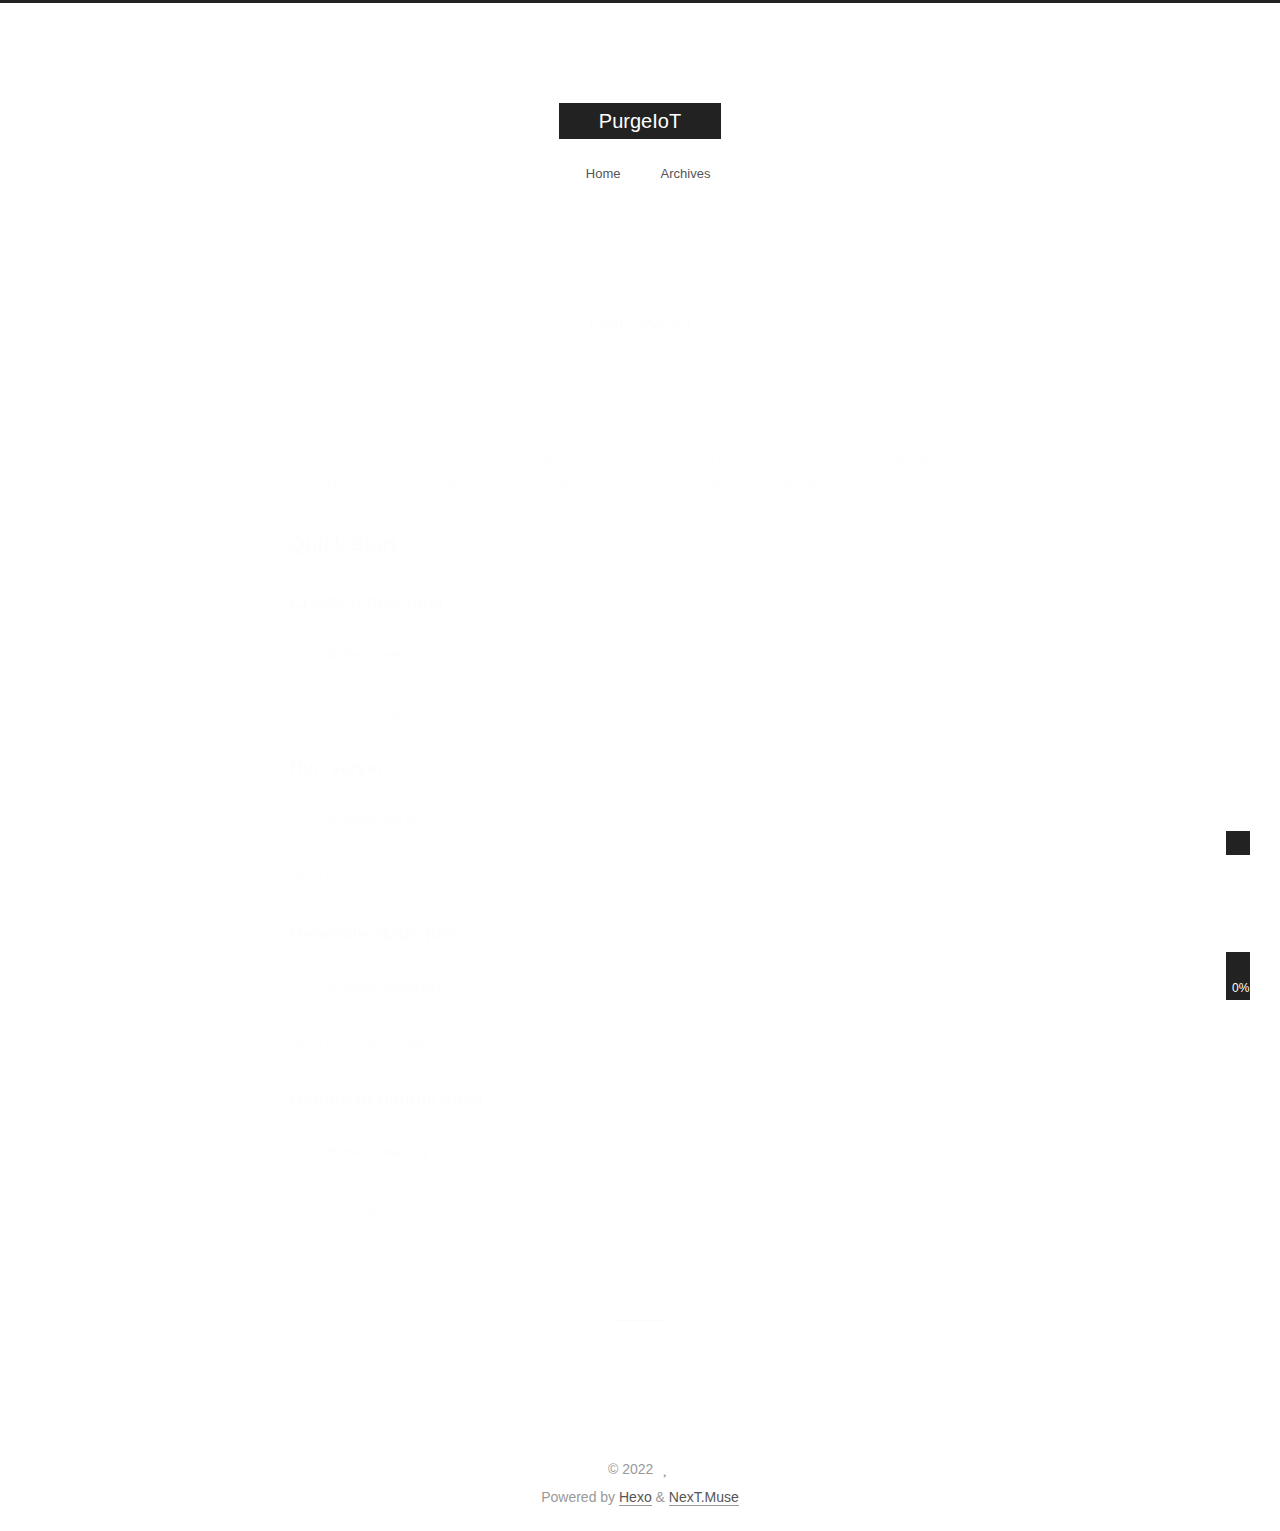
<file: index.html>
<!DOCTYPE html>
<html lang="cn">
<head>
  <meta charset="UTF-8">
<meta name="viewport" content="width=device-width, initial-scale=1, maximum-scale=2">
<meta name="theme-color" content="#222">
<meta name="generator" content="Hexo 5.4.2">
  <link rel="apple-touch-icon" sizes="180x180" href="/images/apple-touch-icon-next.png">
  <link rel="icon" type="image/png" sizes="32x32" href="/images/favicon-32x32-next.png">
  <link rel="icon" type="image/png" sizes="16x16" href="/images/favicon-16x16-next.png">
  <link rel="mask-icon" href="/images/logo.svg" color="#222">

<link rel="stylesheet" href="/css/main.css">


<link rel="stylesheet" href="/lib/font-awesome/css/all.min.css">

<script id="hexo-configurations">
    var NexT = window.NexT || {};
    var CONFIG = {"hostname":"example.com","root":"/","scheme":"Muse","version":"7.8.0","exturl":false,"sidebar":{"position":"left","display":"post","padding":18,"offset":12,"onmobile":false},"copycode":{"enable":false,"show_result":false,"style":null},"back2top":{"enable":true,"sidebar":false,"scrollpercent":false},"bookmark":{"enable":false,"color":"#222","save":"auto"},"fancybox":false,"mediumzoom":false,"lazyload":false,"pangu":false,"comments":{"style":"tabs","active":null,"storage":true,"lazyload":false,"nav":null},"algolia":{"hits":{"per_page":10},"labels":{"input_placeholder":"Search for Posts","hits_empty":"We didn't find any results for the search: ${query}","hits_stats":"${hits} results found in ${time} ms"}},"localsearch":{"enable":false,"trigger":"auto","top_n_per_article":1,"unescape":false,"preload":false},"motion":{"enable":true,"async":false,"transition":{"post_block":"fadeIn","post_header":"slideDownIn","post_body":"slideDownIn","coll_header":"slideLeftIn","sidebar":"slideUpIn"}}};
  </script>

  <meta property="og:type" content="website">
<meta property="og:title" content="PurgeIoT">
<meta property="og:url" content="http://example.com/index.html">
<meta property="og:site_name" content="PurgeIoT">
<meta property="og:locale">
<meta name="twitter:card" content="summary">

<link rel="canonical" href="http://example.com/">


<script id="page-configurations">
  // https://hexo.io/docs/variables.html
  CONFIG.page = {
    sidebar: "",
    isHome : true,
    isPost : false,
    lang   : 'cn'
  };
</script>

  <title>PurgeIoT</title>
  






  <noscript>
  <style>
  .use-motion .brand,
  .use-motion .menu-item,
  .sidebar-inner,
  .use-motion .post-block,
  .use-motion .pagination,
  .use-motion .comments,
  .use-motion .post-header,
  .use-motion .post-body,
  .use-motion .collection-header { opacity: initial; }

  .use-motion .site-title,
  .use-motion .site-subtitle {
    opacity: initial;
    top: initial;
  }

  .use-motion .logo-line-before i { left: initial; }
  .use-motion .logo-line-after i { right: initial; }
  </style>
</noscript>

</head>

<body itemscope itemtype="http://schema.org/WebPage">
  <div class="container use-motion">
    <div class="headband"></div>

    <header class="header" itemscope itemtype="http://schema.org/WPHeader">
      <div class="header-inner"><div class="site-brand-container">
  <div class="site-nav-toggle">
    <div class="toggle" aria-label="Toggle navigation bar">
      <span class="toggle-line toggle-line-first"></span>
      <span class="toggle-line toggle-line-middle"></span>
      <span class="toggle-line toggle-line-last"></span>
    </div>
  </div>

  <div class="site-meta">

    <a href="/" class="brand" rel="start">
      <span class="logo-line-before"><i></i></span>
      <h1 class="site-title">PurgeIoT</h1>
      <span class="logo-line-after"><i></i></span>
    </a>
  </div>

  <div class="site-nav-right">
    <div class="toggle popup-trigger">
    </div>
  </div>
</div>




<nav class="site-nav">
  <ul id="menu" class="main-menu menu">
        <li class="menu-item menu-item-home">

    <a href="/" rel="section"><i class="fa fa-home fa-fw"></i>Home</a>

  </li>
        <li class="menu-item menu-item-archives">

    <a href="/archives/" rel="section"><i class="fa fa-archive fa-fw"></i>Archives</a>

  </li>
  </ul>
</nav>




</div>
    </header>

    
  <div class="back-to-top">
    <i class="fa fa-arrow-up"></i>
    <span>0%</span>
  </div>


    <main class="main">
      <div class="main-inner">
        <div class="content-wrap">
          

          <div class="content index posts-expand">
            
      
  
  
  <article itemscope itemtype="http://schema.org/Article" class="post-block" lang="cn">
    <link itemprop="mainEntityOfPage" href="http://example.com/2022/09/20/hello-world/">

    <span hidden itemprop="author" itemscope itemtype="http://schema.org/Person">
      <meta itemprop="image" content="/images/avatar.gif">
      <meta itemprop="name" content="">
      <meta itemprop="description" content="">
    </span>

    <span hidden itemprop="publisher" itemscope itemtype="http://schema.org/Organization">
      <meta itemprop="name" content="PurgeIoT">
    </span>
      <header class="post-header">
        <h2 class="post-title" itemprop="name headline">
          
            <a href="/2022/09/20/hello-world/" class="post-title-link" itemprop="url">Hello World</a>
        </h2>

        <div class="post-meta">
            <span class="post-meta-item">
              <span class="post-meta-item-icon">
                <i class="far fa-calendar"></i>
              </span>
              <span class="post-meta-item-text">Posted on</span>

              <time title="Created: 2022-09-20 15:57:24" itemprop="dateCreated datePublished" datetime="2022-09-20T15:57:24+08:00">2022-09-20</time>
            </span>

          

        </div>
      </header>

    
    
    
    <div class="post-body" itemprop="articleBody">

      
          <p>Welcome to <a target="_blank" rel="noopener" href="https://hexo.io/">Hexo</a>! This is your very first post. Check <a target="_blank" rel="noopener" href="https://hexo.io/docs/">documentation</a> for more info. If you get any problems when using Hexo, you can find the answer in <a target="_blank" rel="noopener" href="https://hexo.io/docs/troubleshooting.html">troubleshooting</a> or you can ask me on <a target="_blank" rel="noopener" href="https://github.com/hexojs/hexo/issues">GitHub</a>.</p>
<h2 id="Quick-Start"><a href="#Quick-Start" class="headerlink" title="Quick Start"></a>Quick Start</h2><h3 id="Create-a-new-post"><a href="#Create-a-new-post" class="headerlink" title="Create a new post"></a>Create a new post</h3><figure class="highlight bash"><table><tr><td class="gutter"><pre><span class="line">1</span><br></pre></td><td class="code"><pre><span class="line">$ hexo new <span class="string">&quot;My New Post&quot;</span></span><br></pre></td></tr></table></figure>

<p>More info: <a target="_blank" rel="noopener" href="https://hexo.io/docs/writing.html">Writing</a></p>
<h3 id="Run-server"><a href="#Run-server" class="headerlink" title="Run server"></a>Run server</h3><figure class="highlight bash"><table><tr><td class="gutter"><pre><span class="line">1</span><br></pre></td><td class="code"><pre><span class="line">$ hexo server</span><br></pre></td></tr></table></figure>

<p>More info: <a target="_blank" rel="noopener" href="https://hexo.io/docs/server.html">Server</a></p>
<h3 id="Generate-static-files"><a href="#Generate-static-files" class="headerlink" title="Generate static files"></a>Generate static files</h3><figure class="highlight bash"><table><tr><td class="gutter"><pre><span class="line">1</span><br></pre></td><td class="code"><pre><span class="line">$ hexo generate</span><br></pre></td></tr></table></figure>

<p>More info: <a target="_blank" rel="noopener" href="https://hexo.io/docs/generating.html">Generating</a></p>
<h3 id="Deploy-to-remote-sites"><a href="#Deploy-to-remote-sites" class="headerlink" title="Deploy to remote sites"></a>Deploy to remote sites</h3><figure class="highlight bash"><table><tr><td class="gutter"><pre><span class="line">1</span><br></pre></td><td class="code"><pre><span class="line">$ hexo deploy</span><br></pre></td></tr></table></figure>

<p>More info: <a target="_blank" rel="noopener" href="https://hexo.io/docs/one-command-deployment.html">Deployment</a></p>

      
    </div>

    
    
    
      <footer class="post-footer">
        <div class="post-eof"></div>
      </footer>
  </article>
  
  
  


  



          </div>
          

<script>
  window.addEventListener('tabs:register', () => {
    let { activeClass } = CONFIG.comments;
    if (CONFIG.comments.storage) {
      activeClass = localStorage.getItem('comments_active') || activeClass;
    }
    if (activeClass) {
      let activeTab = document.querySelector(`a[href="#comment-${activeClass}"]`);
      if (activeTab) {
        activeTab.click();
      }
    }
  });
  if (CONFIG.comments.storage) {
    window.addEventListener('tabs:click', event => {
      if (!event.target.matches('.tabs-comment .tab-content .tab-pane')) return;
      let commentClass = event.target.classList[1];
      localStorage.setItem('comments_active', commentClass);
    });
  }
</script>

        </div>
          
  
  <div class="toggle sidebar-toggle">
    <span class="toggle-line toggle-line-first"></span>
    <span class="toggle-line toggle-line-middle"></span>
    <span class="toggle-line toggle-line-last"></span>
  </div>

  <aside class="sidebar">
    <div class="sidebar-inner">

      <ul class="sidebar-nav motion-element">
        <li class="sidebar-nav-toc">
          Table of Contents
        </li>
        <li class="sidebar-nav-overview">
          Overview
        </li>
      </ul>

      <!--noindex-->
      <div class="post-toc-wrap sidebar-panel">
      </div>
      <!--/noindex-->

      <div class="site-overview-wrap sidebar-panel">
        <div class="site-author motion-element" itemprop="author" itemscope itemtype="http://schema.org/Person">
  <p class="site-author-name" itemprop="name"></p>
  <div class="site-description" itemprop="description"></div>
</div>
<div class="site-state-wrap motion-element">
  <nav class="site-state">
      <div class="site-state-item site-state-posts">
          <a href="/archives/">
        
          <span class="site-state-item-count">1</span>
          <span class="site-state-item-name">posts</span>
        </a>
      </div>
  </nav>
</div>



      </div>

    </div>
  </aside>
  <div id="sidebar-dimmer"></div>


      </div>
    </main>

    <footer class="footer">
      <div class="footer-inner">
        

        

<div class="copyright">
  
  &copy; 
  <span itemprop="copyrightYear">2022</span>
  <span class="with-love">
    <i class="fa fa-heart"></i>
  </span>
  <span class="author" itemprop="copyrightHolder"></span>
</div>
  <div class="powered-by">Powered by <a href="https://hexo.io/" class="theme-link" rel="noopener" target="_blank">Hexo</a> & <a href="https://muse.theme-next.org/" class="theme-link" rel="noopener" target="_blank">NexT.Muse</a>
  </div>

        








      </div>
    </footer>
  </div>

  
  <script src="/lib/anime.min.js"></script>
  <script src="/lib/velocity/velocity.min.js"></script>
  <script src="/lib/velocity/velocity.ui.min.js"></script>

<script src="/js/utils.js"></script>

<script src="/js/motion.js"></script>


<script src="/js/schemes/muse.js"></script>


<script src="/js/next-boot.js"></script>




  















  

  

</body>
</html>
</file>
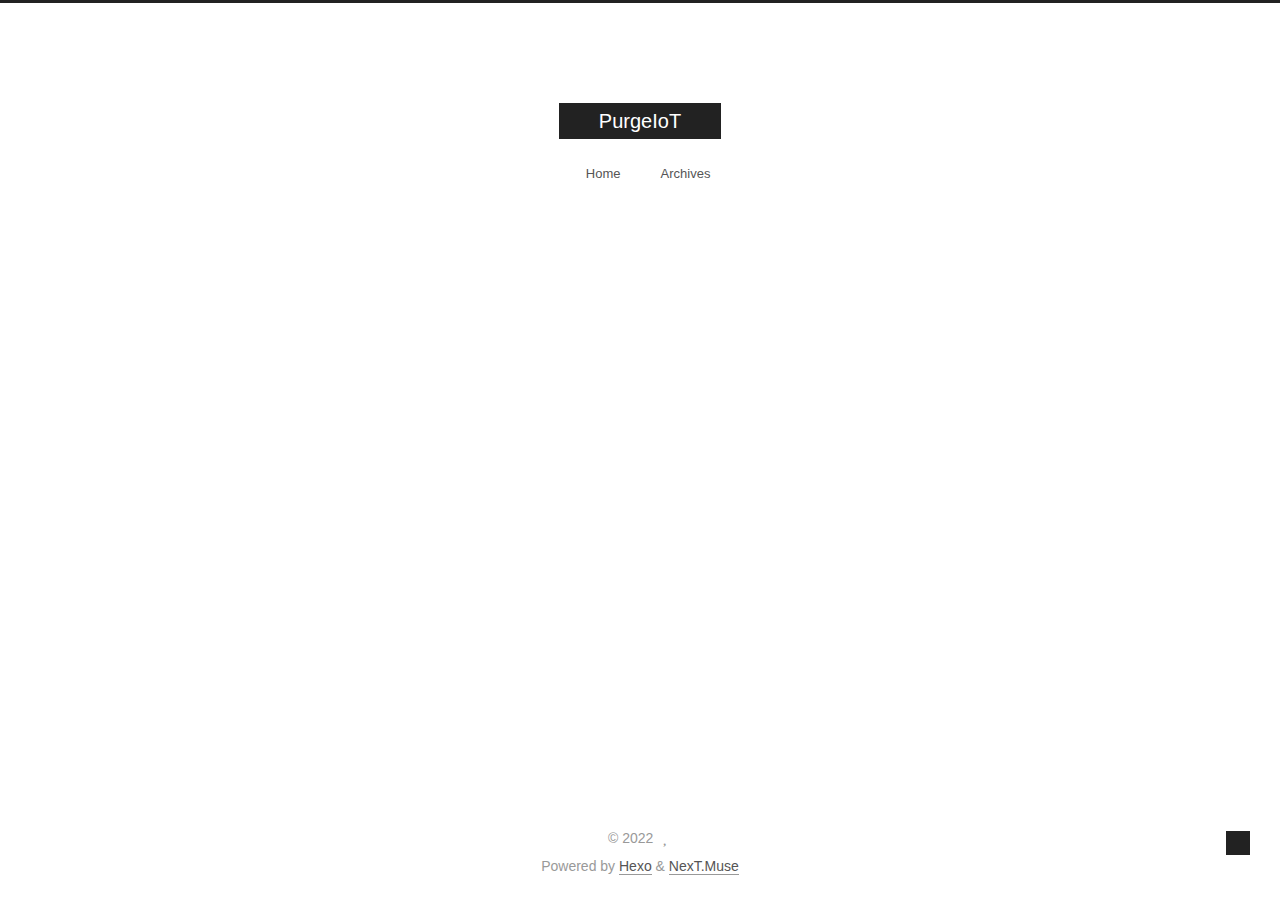
<file: archives/index.html>
<!DOCTYPE html>
<html lang="cn">
<head>
  <meta charset="UTF-8">
<meta name="viewport" content="width=device-width, initial-scale=1, maximum-scale=2">
<meta name="theme-color" content="#222">
<meta name="generator" content="Hexo 5.4.2">
  <link rel="apple-touch-icon" sizes="180x180" href="/images/apple-touch-icon-next.png">
  <link rel="icon" type="image/png" sizes="32x32" href="/images/favicon-32x32-next.png">
  <link rel="icon" type="image/png" sizes="16x16" href="/images/favicon-16x16-next.png">
  <link rel="mask-icon" href="/images/logo.svg" color="#222">

<link rel="stylesheet" href="/css/main.css">


<link rel="stylesheet" href="/lib/font-awesome/css/all.min.css">

<script id="hexo-configurations">
    var NexT = window.NexT || {};
    var CONFIG = {"hostname":"example.com","root":"/","scheme":"Muse","version":"7.8.0","exturl":false,"sidebar":{"position":"left","display":"post","padding":18,"offset":12,"onmobile":false},"copycode":{"enable":false,"show_result":false,"style":null},"back2top":{"enable":true,"sidebar":false,"scrollpercent":false},"bookmark":{"enable":false,"color":"#222","save":"auto"},"fancybox":false,"mediumzoom":false,"lazyload":false,"pangu":false,"comments":{"style":"tabs","active":null,"storage":true,"lazyload":false,"nav":null},"algolia":{"hits":{"per_page":10},"labels":{"input_placeholder":"Search for Posts","hits_empty":"We didn't find any results for the search: ${query}","hits_stats":"${hits} results found in ${time} ms"}},"localsearch":{"enable":false,"trigger":"auto","top_n_per_article":1,"unescape":false,"preload":false},"motion":{"enable":true,"async":false,"transition":{"post_block":"fadeIn","post_header":"slideDownIn","post_body":"slideDownIn","coll_header":"slideLeftIn","sidebar":"slideUpIn"}}};
  </script>

  <meta property="og:type" content="website">
<meta property="og:title" content="PurgeIoT">
<meta property="og:url" content="http://example.com/archives/index.html">
<meta property="og:site_name" content="PurgeIoT">
<meta property="og:locale">
<meta name="twitter:card" content="summary">

<link rel="canonical" href="http://example.com/archives/">


<script id="page-configurations">
  // https://hexo.io/docs/variables.html
  CONFIG.page = {
    sidebar: "",
    isHome : false,
    isPost : false,
    lang   : 'cn'
  };
</script>

  <title>Archive | PurgeIoT</title>
  






  <noscript>
  <style>
  .use-motion .brand,
  .use-motion .menu-item,
  .sidebar-inner,
  .use-motion .post-block,
  .use-motion .pagination,
  .use-motion .comments,
  .use-motion .post-header,
  .use-motion .post-body,
  .use-motion .collection-header { opacity: initial; }

  .use-motion .site-title,
  .use-motion .site-subtitle {
    opacity: initial;
    top: initial;
  }

  .use-motion .logo-line-before i { left: initial; }
  .use-motion .logo-line-after i { right: initial; }
  </style>
</noscript>

</head>

<body itemscope itemtype="http://schema.org/WebPage">
  <div class="container use-motion">
    <div class="headband"></div>

    <header class="header" itemscope itemtype="http://schema.org/WPHeader">
      <div class="header-inner"><div class="site-brand-container">
  <div class="site-nav-toggle">
    <div class="toggle" aria-label="Toggle navigation bar">
      <span class="toggle-line toggle-line-first"></span>
      <span class="toggle-line toggle-line-middle"></span>
      <span class="toggle-line toggle-line-last"></span>
    </div>
  </div>

  <div class="site-meta">

    <a href="/" class="brand" rel="start">
      <span class="logo-line-before"><i></i></span>
      <h1 class="site-title">PurgeIoT</h1>
      <span class="logo-line-after"><i></i></span>
    </a>
  </div>

  <div class="site-nav-right">
    <div class="toggle popup-trigger">
    </div>
  </div>
</div>




<nav class="site-nav">
  <ul id="menu" class="main-menu menu">
        <li class="menu-item menu-item-home">

    <a href="/" rel="section"><i class="fa fa-home fa-fw"></i>Home</a>

  </li>
        <li class="menu-item menu-item-archives">

    <a href="/archives/" rel="section"><i class="fa fa-archive fa-fw"></i>Archives</a>

  </li>
  </ul>
</nav>




</div>
    </header>

    
  <div class="back-to-top">
    <i class="fa fa-arrow-up"></i>
    <span>0%</span>
  </div>


    <main class="main">
      <div class="main-inner">
        <div class="content-wrap">
          

          <div class="content archive">
            

  
  
  
  <div class="post-block">
    <div class="posts-collapse">
      <div class="collection-title">
        <span class="collection-header">Um..! 1 post. Keep on posting.</span>
      </div>

      
    <div class="collection-year">
      <span class="collection-header">2022</span>
    </div>

  <article itemscope itemtype="http://schema.org/Article">
    <header class="post-header">

      <div class="post-meta">
        <time itemprop="dateCreated"
              datetime="2022-09-20T15:57:24+08:00"
              content="2022-09-20">
          09-20
        </time>
      </div>

      <div class="post-title">
          <a class="post-title-link" href="/2022/09/20/hello-world/" itemprop="url">
            <span itemprop="name">Hello World</span>
          </a>
      </div>

    </header>
  </article>


    </div>
  </div>
  
  
  

  



          </div>
          

<script>
  window.addEventListener('tabs:register', () => {
    let { activeClass } = CONFIG.comments;
    if (CONFIG.comments.storage) {
      activeClass = localStorage.getItem('comments_active') || activeClass;
    }
    if (activeClass) {
      let activeTab = document.querySelector(`a[href="#comment-${activeClass}"]`);
      if (activeTab) {
        activeTab.click();
      }
    }
  });
  if (CONFIG.comments.storage) {
    window.addEventListener('tabs:click', event => {
      if (!event.target.matches('.tabs-comment .tab-content .tab-pane')) return;
      let commentClass = event.target.classList[1];
      localStorage.setItem('comments_active', commentClass);
    });
  }
</script>

        </div>
          
  
  <div class="toggle sidebar-toggle">
    <span class="toggle-line toggle-line-first"></span>
    <span class="toggle-line toggle-line-middle"></span>
    <span class="toggle-line toggle-line-last"></span>
  </div>

  <aside class="sidebar">
    <div class="sidebar-inner">

      <ul class="sidebar-nav motion-element">
        <li class="sidebar-nav-toc">
          Table of Contents
        </li>
        <li class="sidebar-nav-overview">
          Overview
        </li>
      </ul>

      <!--noindex-->
      <div class="post-toc-wrap sidebar-panel">
      </div>
      <!--/noindex-->

      <div class="site-overview-wrap sidebar-panel">
        <div class="site-author motion-element" itemprop="author" itemscope itemtype="http://schema.org/Person">
  <p class="site-author-name" itemprop="name"></p>
  <div class="site-description" itemprop="description"></div>
</div>
<div class="site-state-wrap motion-element">
  <nav class="site-state">
      <div class="site-state-item site-state-posts">
          <a href="/archives/">
        
          <span class="site-state-item-count">1</span>
          <span class="site-state-item-name">posts</span>
        </a>
      </div>
  </nav>
</div>



      </div>

    </div>
  </aside>
  <div id="sidebar-dimmer"></div>


      </div>
    </main>

    <footer class="footer">
      <div class="footer-inner">
        

        

<div class="copyright">
  
  &copy; 
  <span itemprop="copyrightYear">2022</span>
  <span class="with-love">
    <i class="fa fa-heart"></i>
  </span>
  <span class="author" itemprop="copyrightHolder"></span>
</div>
  <div class="powered-by">Powered by <a href="https://hexo.io/" class="theme-link" rel="noopener" target="_blank">Hexo</a> & <a href="https://muse.theme-next.org/" class="theme-link" rel="noopener" target="_blank">NexT.Muse</a>
  </div>

        








      </div>
    </footer>
  </div>

  
  <script src="/lib/anime.min.js"></script>
  <script src="/lib/velocity/velocity.min.js"></script>
  <script src="/lib/velocity/velocity.ui.min.js"></script>

<script src="/js/utils.js"></script>

<script src="/js/motion.js"></script>


<script src="/js/schemes/muse.js"></script>


<script src="/js/next-boot.js"></script>




  















  

  

</body>
</html>
</file>
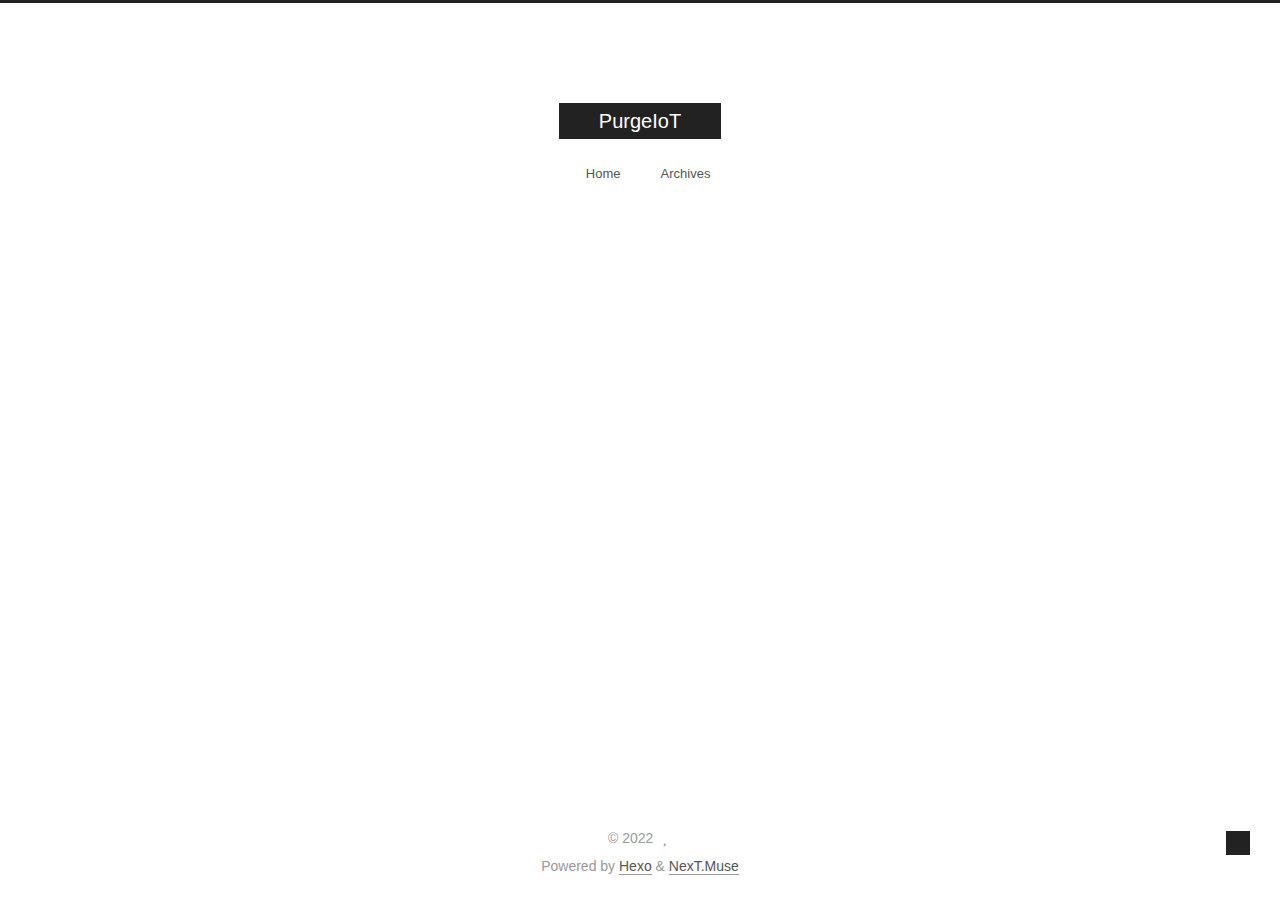
<file: archives/2022/index.html>
<!DOCTYPE html>
<html lang="cn">
<head>
  <meta charset="UTF-8">
<meta name="viewport" content="width=device-width, initial-scale=1, maximum-scale=2">
<meta name="theme-color" content="#222">
<meta name="generator" content="Hexo 5.4.2">
  <link rel="apple-touch-icon" sizes="180x180" href="/images/apple-touch-icon-next.png">
  <link rel="icon" type="image/png" sizes="32x32" href="/images/favicon-32x32-next.png">
  <link rel="icon" type="image/png" sizes="16x16" href="/images/favicon-16x16-next.png">
  <link rel="mask-icon" href="/images/logo.svg" color="#222">

<link rel="stylesheet" href="/css/main.css">


<link rel="stylesheet" href="/lib/font-awesome/css/all.min.css">

<script id="hexo-configurations">
    var NexT = window.NexT || {};
    var CONFIG = {"hostname":"example.com","root":"/","scheme":"Muse","version":"7.8.0","exturl":false,"sidebar":{"position":"left","display":"post","padding":18,"offset":12,"onmobile":false},"copycode":{"enable":false,"show_result":false,"style":null},"back2top":{"enable":true,"sidebar":false,"scrollpercent":false},"bookmark":{"enable":false,"color":"#222","save":"auto"},"fancybox":false,"mediumzoom":false,"lazyload":false,"pangu":false,"comments":{"style":"tabs","active":null,"storage":true,"lazyload":false,"nav":null},"algolia":{"hits":{"per_page":10},"labels":{"input_placeholder":"Search for Posts","hits_empty":"We didn't find any results for the search: ${query}","hits_stats":"${hits} results found in ${time} ms"}},"localsearch":{"enable":false,"trigger":"auto","top_n_per_article":1,"unescape":false,"preload":false},"motion":{"enable":true,"async":false,"transition":{"post_block":"fadeIn","post_header":"slideDownIn","post_body":"slideDownIn","coll_header":"slideLeftIn","sidebar":"slideUpIn"}}};
  </script>

  <meta property="og:type" content="website">
<meta property="og:title" content="PurgeIoT">
<meta property="og:url" content="http://example.com/archives/2022/index.html">
<meta property="og:site_name" content="PurgeIoT">
<meta property="og:locale">
<meta name="twitter:card" content="summary">

<link rel="canonical" href="http://example.com/archives/2022/">


<script id="page-configurations">
  // https://hexo.io/docs/variables.html
  CONFIG.page = {
    sidebar: "",
    isHome : false,
    isPost : false,
    lang   : 'cn'
  };
</script>

  <title>Archive | PurgeIoT</title>
  






  <noscript>
  <style>
  .use-motion .brand,
  .use-motion .menu-item,
  .sidebar-inner,
  .use-motion .post-block,
  .use-motion .pagination,
  .use-motion .comments,
  .use-motion .post-header,
  .use-motion .post-body,
  .use-motion .collection-header { opacity: initial; }

  .use-motion .site-title,
  .use-motion .site-subtitle {
    opacity: initial;
    top: initial;
  }

  .use-motion .logo-line-before i { left: initial; }
  .use-motion .logo-line-after i { right: initial; }
  </style>
</noscript>

</head>

<body itemscope itemtype="http://schema.org/WebPage">
  <div class="container use-motion">
    <div class="headband"></div>

    <header class="header" itemscope itemtype="http://schema.org/WPHeader">
      <div class="header-inner"><div class="site-brand-container">
  <div class="site-nav-toggle">
    <div class="toggle" aria-label="Toggle navigation bar">
      <span class="toggle-line toggle-line-first"></span>
      <span class="toggle-line toggle-line-middle"></span>
      <span class="toggle-line toggle-line-last"></span>
    </div>
  </div>

  <div class="site-meta">

    <a href="/" class="brand" rel="start">
      <span class="logo-line-before"><i></i></span>
      <h1 class="site-title">PurgeIoT</h1>
      <span class="logo-line-after"><i></i></span>
    </a>
  </div>

  <div class="site-nav-right">
    <div class="toggle popup-trigger">
    </div>
  </div>
</div>




<nav class="site-nav">
  <ul id="menu" class="main-menu menu">
        <li class="menu-item menu-item-home">

    <a href="/" rel="section"><i class="fa fa-home fa-fw"></i>Home</a>

  </li>
        <li class="menu-item menu-item-archives">

    <a href="/archives/" rel="section"><i class="fa fa-archive fa-fw"></i>Archives</a>

  </li>
  </ul>
</nav>




</div>
    </header>

    
  <div class="back-to-top">
    <i class="fa fa-arrow-up"></i>
    <span>0%</span>
  </div>


    <main class="main">
      <div class="main-inner">
        <div class="content-wrap">
          

          <div class="content archive">
            

  
  
  
  <div class="post-block">
    <div class="posts-collapse">
      <div class="collection-title">
        <span class="collection-header">Um..! 1 post. Keep on posting.</span>
      </div>

      
    <div class="collection-year">
      <span class="collection-header">2022</span>
    </div>

  <article itemscope itemtype="http://schema.org/Article">
    <header class="post-header">

      <div class="post-meta">
        <time itemprop="dateCreated"
              datetime="2022-09-20T15:57:24+08:00"
              content="2022-09-20">
          09-20
        </time>
      </div>

      <div class="post-title">
          <a class="post-title-link" href="/2022/09/20/hello-world/" itemprop="url">
            <span itemprop="name">Hello World</span>
          </a>
      </div>

    </header>
  </article>


    </div>
  </div>
  
  
  

  



          </div>
          

<script>
  window.addEventListener('tabs:register', () => {
    let { activeClass } = CONFIG.comments;
    if (CONFIG.comments.storage) {
      activeClass = localStorage.getItem('comments_active') || activeClass;
    }
    if (activeClass) {
      let activeTab = document.querySelector(`a[href="#comment-${activeClass}"]`);
      if (activeTab) {
        activeTab.click();
      }
    }
  });
  if (CONFIG.comments.storage) {
    window.addEventListener('tabs:click', event => {
      if (!event.target.matches('.tabs-comment .tab-content .tab-pane')) return;
      let commentClass = event.target.classList[1];
      localStorage.setItem('comments_active', commentClass);
    });
  }
</script>

        </div>
          
  
  <div class="toggle sidebar-toggle">
    <span class="toggle-line toggle-line-first"></span>
    <span class="toggle-line toggle-line-middle"></span>
    <span class="toggle-line toggle-line-last"></span>
  </div>

  <aside class="sidebar">
    <div class="sidebar-inner">

      <ul class="sidebar-nav motion-element">
        <li class="sidebar-nav-toc">
          Table of Contents
        </li>
        <li class="sidebar-nav-overview">
          Overview
        </li>
      </ul>

      <!--noindex-->
      <div class="post-toc-wrap sidebar-panel">
      </div>
      <!--/noindex-->

      <div class="site-overview-wrap sidebar-panel">
        <div class="site-author motion-element" itemprop="author" itemscope itemtype="http://schema.org/Person">
  <p class="site-author-name" itemprop="name"></p>
  <div class="site-description" itemprop="description"></div>
</div>
<div class="site-state-wrap motion-element">
  <nav class="site-state">
      <div class="site-state-item site-state-posts">
          <a href="/archives/">
        
          <span class="site-state-item-count">1</span>
          <span class="site-state-item-name">posts</span>
        </a>
      </div>
  </nav>
</div>



      </div>

    </div>
  </aside>
  <div id="sidebar-dimmer"></div>


      </div>
    </main>

    <footer class="footer">
      <div class="footer-inner">
        

        

<div class="copyright">
  
  &copy; 
  <span itemprop="copyrightYear">2022</span>
  <span class="with-love">
    <i class="fa fa-heart"></i>
  </span>
  <span class="author" itemprop="copyrightHolder"></span>
</div>
  <div class="powered-by">Powered by <a href="https://hexo.io/" class="theme-link" rel="noopener" target="_blank">Hexo</a> & <a href="https://muse.theme-next.org/" class="theme-link" rel="noopener" target="_blank">NexT.Muse</a>
  </div>

        








      </div>
    </footer>
  </div>

  
  <script src="/lib/anime.min.js"></script>
  <script src="/lib/velocity/velocity.min.js"></script>
  <script src="/lib/velocity/velocity.ui.min.js"></script>

<script src="/js/utils.js"></script>

<script src="/js/motion.js"></script>


<script src="/js/schemes/muse.js"></script>


<script src="/js/next-boot.js"></script>




  















  

  

</body>
</html>
</file>
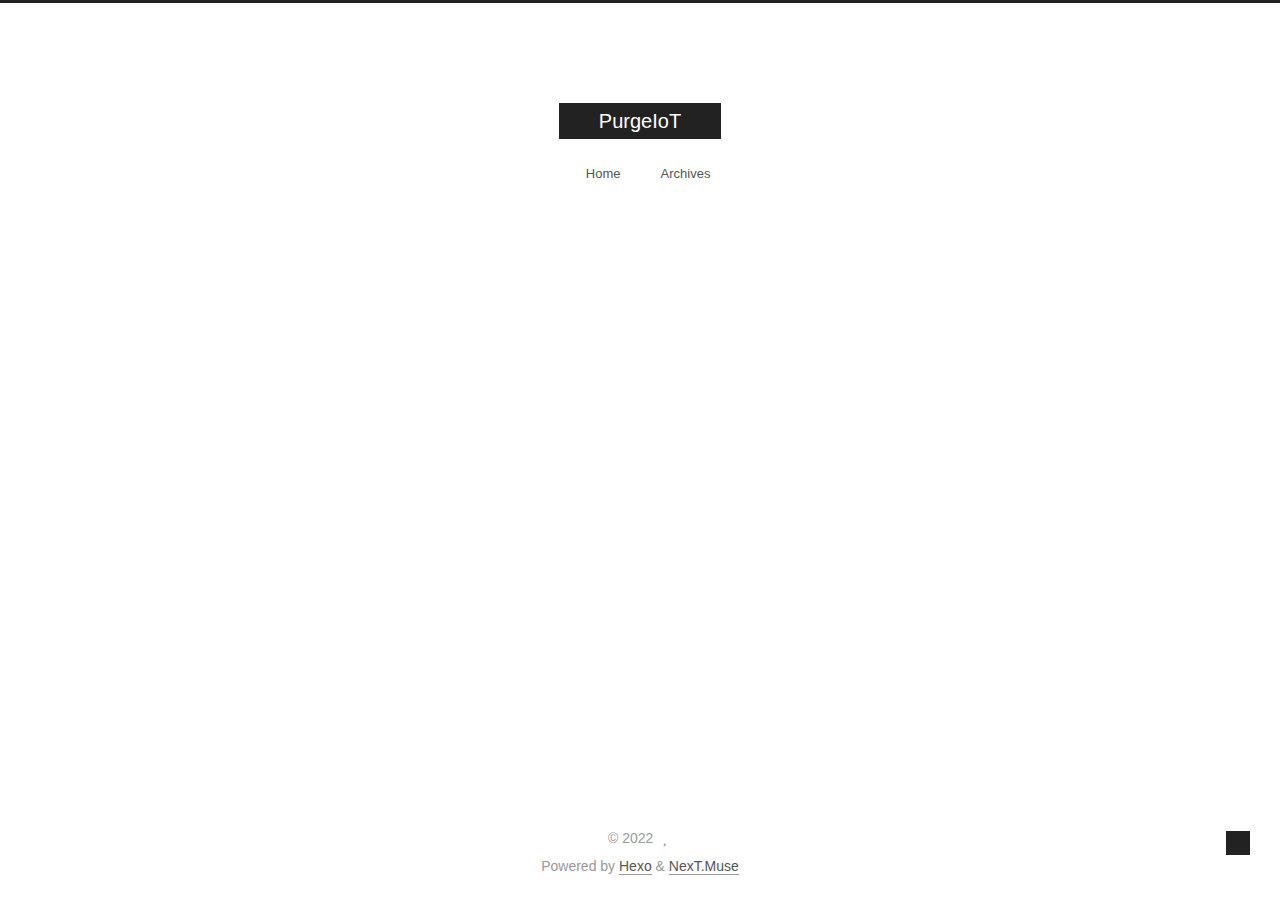
<file: archives/2022/09/index.html>
<!DOCTYPE html>
<html lang="cn">
<head>
  <meta charset="UTF-8">
<meta name="viewport" content="width=device-width, initial-scale=1, maximum-scale=2">
<meta name="theme-color" content="#222">
<meta name="generator" content="Hexo 5.4.2">
  <link rel="apple-touch-icon" sizes="180x180" href="/images/apple-touch-icon-next.png">
  <link rel="icon" type="image/png" sizes="32x32" href="/images/favicon-32x32-next.png">
  <link rel="icon" type="image/png" sizes="16x16" href="/images/favicon-16x16-next.png">
  <link rel="mask-icon" href="/images/logo.svg" color="#222">

<link rel="stylesheet" href="/css/main.css">


<link rel="stylesheet" href="/lib/font-awesome/css/all.min.css">

<script id="hexo-configurations">
    var NexT = window.NexT || {};
    var CONFIG = {"hostname":"example.com","root":"/","scheme":"Muse","version":"7.8.0","exturl":false,"sidebar":{"position":"left","display":"post","padding":18,"offset":12,"onmobile":false},"copycode":{"enable":false,"show_result":false,"style":null},"back2top":{"enable":true,"sidebar":false,"scrollpercent":false},"bookmark":{"enable":false,"color":"#222","save":"auto"},"fancybox":false,"mediumzoom":false,"lazyload":false,"pangu":false,"comments":{"style":"tabs","active":null,"storage":true,"lazyload":false,"nav":null},"algolia":{"hits":{"per_page":10},"labels":{"input_placeholder":"Search for Posts","hits_empty":"We didn't find any results for the search: ${query}","hits_stats":"${hits} results found in ${time} ms"}},"localsearch":{"enable":false,"trigger":"auto","top_n_per_article":1,"unescape":false,"preload":false},"motion":{"enable":true,"async":false,"transition":{"post_block":"fadeIn","post_header":"slideDownIn","post_body":"slideDownIn","coll_header":"slideLeftIn","sidebar":"slideUpIn"}}};
  </script>

  <meta property="og:type" content="website">
<meta property="og:title" content="PurgeIoT">
<meta property="og:url" content="http://example.com/archives/2022/09/index.html">
<meta property="og:site_name" content="PurgeIoT">
<meta property="og:locale">
<meta name="twitter:card" content="summary">

<link rel="canonical" href="http://example.com/archives/2022/09/">


<script id="page-configurations">
  // https://hexo.io/docs/variables.html
  CONFIG.page = {
    sidebar: "",
    isHome : false,
    isPost : false,
    lang   : 'cn'
  };
</script>

  <title>Archive | PurgeIoT</title>
  






  <noscript>
  <style>
  .use-motion .brand,
  .use-motion .menu-item,
  .sidebar-inner,
  .use-motion .post-block,
  .use-motion .pagination,
  .use-motion .comments,
  .use-motion .post-header,
  .use-motion .post-body,
  .use-motion .collection-header { opacity: initial; }

  .use-motion .site-title,
  .use-motion .site-subtitle {
    opacity: initial;
    top: initial;
  }

  .use-motion .logo-line-before i { left: initial; }
  .use-motion .logo-line-after i { right: initial; }
  </style>
</noscript>

</head>

<body itemscope itemtype="http://schema.org/WebPage">
  <div class="container use-motion">
    <div class="headband"></div>

    <header class="header" itemscope itemtype="http://schema.org/WPHeader">
      <div class="header-inner"><div class="site-brand-container">
  <div class="site-nav-toggle">
    <div class="toggle" aria-label="Toggle navigation bar">
      <span class="toggle-line toggle-line-first"></span>
      <span class="toggle-line toggle-line-middle"></span>
      <span class="toggle-line toggle-line-last"></span>
    </div>
  </div>

  <div class="site-meta">

    <a href="/" class="brand" rel="start">
      <span class="logo-line-before"><i></i></span>
      <h1 class="site-title">PurgeIoT</h1>
      <span class="logo-line-after"><i></i></span>
    </a>
  </div>

  <div class="site-nav-right">
    <div class="toggle popup-trigger">
    </div>
  </div>
</div>




<nav class="site-nav">
  <ul id="menu" class="main-menu menu">
        <li class="menu-item menu-item-home">

    <a href="/" rel="section"><i class="fa fa-home fa-fw"></i>Home</a>

  </li>
        <li class="menu-item menu-item-archives">

    <a href="/archives/" rel="section"><i class="fa fa-archive fa-fw"></i>Archives</a>

  </li>
  </ul>
</nav>




</div>
    </header>

    
  <div class="back-to-top">
    <i class="fa fa-arrow-up"></i>
    <span>0%</span>
  </div>


    <main class="main">
      <div class="main-inner">
        <div class="content-wrap">
          

          <div class="content archive">
            

  
  
  
  <div class="post-block">
    <div class="posts-collapse">
      <div class="collection-title">
        <span class="collection-header">Um..! 1 post. Keep on posting.</span>
      </div>

      
    <div class="collection-year">
      <span class="collection-header">2022</span>
    </div>

  <article itemscope itemtype="http://schema.org/Article">
    <header class="post-header">

      <div class="post-meta">
        <time itemprop="dateCreated"
              datetime="2022-09-20T15:57:24+08:00"
              content="2022-09-20">
          09-20
        </time>
      </div>

      <div class="post-title">
          <a class="post-title-link" href="/2022/09/20/hello-world/" itemprop="url">
            <span itemprop="name">Hello World</span>
          </a>
      </div>

    </header>
  </article>


    </div>
  </div>
  
  
  

  



          </div>
          

<script>
  window.addEventListener('tabs:register', () => {
    let { activeClass } = CONFIG.comments;
    if (CONFIG.comments.storage) {
      activeClass = localStorage.getItem('comments_active') || activeClass;
    }
    if (activeClass) {
      let activeTab = document.querySelector(`a[href="#comment-${activeClass}"]`);
      if (activeTab) {
        activeTab.click();
      }
    }
  });
  if (CONFIG.comments.storage) {
    window.addEventListener('tabs:click', event => {
      if (!event.target.matches('.tabs-comment .tab-content .tab-pane')) return;
      let commentClass = event.target.classList[1];
      localStorage.setItem('comments_active', commentClass);
    });
  }
</script>

        </div>
          
  
  <div class="toggle sidebar-toggle">
    <span class="toggle-line toggle-line-first"></span>
    <span class="toggle-line toggle-line-middle"></span>
    <span class="toggle-line toggle-line-last"></span>
  </div>

  <aside class="sidebar">
    <div class="sidebar-inner">

      <ul class="sidebar-nav motion-element">
        <li class="sidebar-nav-toc">
          Table of Contents
        </li>
        <li class="sidebar-nav-overview">
          Overview
        </li>
      </ul>

      <!--noindex-->
      <div class="post-toc-wrap sidebar-panel">
      </div>
      <!--/noindex-->

      <div class="site-overview-wrap sidebar-panel">
        <div class="site-author motion-element" itemprop="author" itemscope itemtype="http://schema.org/Person">
  <p class="site-author-name" itemprop="name"></p>
  <div class="site-description" itemprop="description"></div>
</div>
<div class="site-state-wrap motion-element">
  <nav class="site-state">
      <div class="site-state-item site-state-posts">
          <a href="/archives/">
        
          <span class="site-state-item-count">1</span>
          <span class="site-state-item-name">posts</span>
        </a>
      </div>
  </nav>
</div>



      </div>

    </div>
  </aside>
  <div id="sidebar-dimmer"></div>


      </div>
    </main>

    <footer class="footer">
      <div class="footer-inner">
        

        

<div class="copyright">
  
  &copy; 
  <span itemprop="copyrightYear">2022</span>
  <span class="with-love">
    <i class="fa fa-heart"></i>
  </span>
  <span class="author" itemprop="copyrightHolder"></span>
</div>
  <div class="powered-by">Powered by <a href="https://hexo.io/" class="theme-link" rel="noopener" target="_blank">Hexo</a> & <a href="https://muse.theme-next.org/" class="theme-link" rel="noopener" target="_blank">NexT.Muse</a>
  </div>

        








      </div>
    </footer>
  </div>

  
  <script src="/lib/anime.min.js"></script>
  <script src="/lib/velocity/velocity.min.js"></script>
  <script src="/lib/velocity/velocity.ui.min.js"></script>

<script src="/js/utils.js"></script>

<script src="/js/motion.js"></script>


<script src="/js/schemes/muse.js"></script>


<script src="/js/next-boot.js"></script>




  















  

  

</body>
</html>
</file>
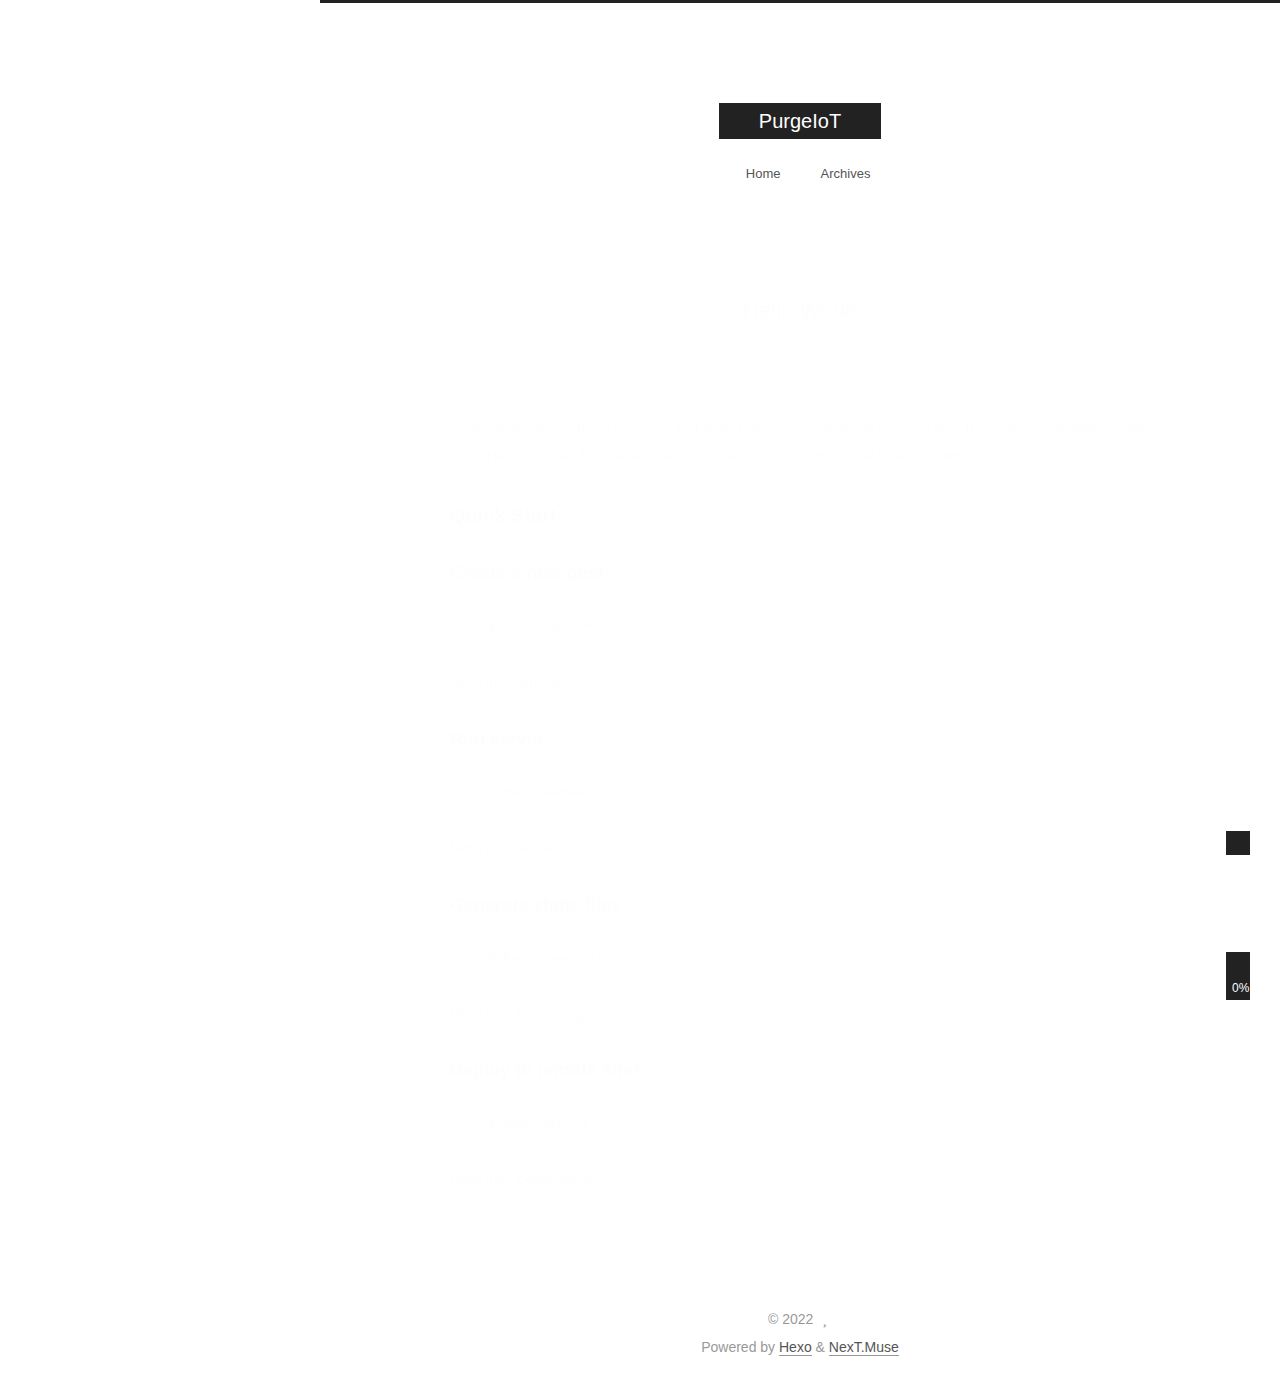
<file: 2022/09/20/hello-world/index.html>
<!DOCTYPE html>
<html lang="cn">
<head>
  <meta charset="UTF-8">
<meta name="viewport" content="width=device-width, initial-scale=1, maximum-scale=2">
<meta name="theme-color" content="#222">
<meta name="generator" content="Hexo 5.4.2">
  <link rel="apple-touch-icon" sizes="180x180" href="/images/apple-touch-icon-next.png">
  <link rel="icon" type="image/png" sizes="32x32" href="/images/favicon-32x32-next.png">
  <link rel="icon" type="image/png" sizes="16x16" href="/images/favicon-16x16-next.png">
  <link rel="mask-icon" href="/images/logo.svg" color="#222">

<link rel="stylesheet" href="/css/main.css">


<link rel="stylesheet" href="/lib/font-awesome/css/all.min.css">

<script id="hexo-configurations">
    var NexT = window.NexT || {};
    var CONFIG = {"hostname":"example.com","root":"/","scheme":"Muse","version":"7.8.0","exturl":false,"sidebar":{"position":"left","display":"post","padding":18,"offset":12,"onmobile":false},"copycode":{"enable":false,"show_result":false,"style":null},"back2top":{"enable":true,"sidebar":false,"scrollpercent":false},"bookmark":{"enable":false,"color":"#222","save":"auto"},"fancybox":false,"mediumzoom":false,"lazyload":false,"pangu":false,"comments":{"style":"tabs","active":null,"storage":true,"lazyload":false,"nav":null},"algolia":{"hits":{"per_page":10},"labels":{"input_placeholder":"Search for Posts","hits_empty":"We didn't find any results for the search: ${query}","hits_stats":"${hits} results found in ${time} ms"}},"localsearch":{"enable":false,"trigger":"auto","top_n_per_article":1,"unescape":false,"preload":false},"motion":{"enable":true,"async":false,"transition":{"post_block":"fadeIn","post_header":"slideDownIn","post_body":"slideDownIn","coll_header":"slideLeftIn","sidebar":"slideUpIn"}}};
  </script>

  <meta name="description" content="Welcome to Hexo! This is your very first post. Check documentation for more info. If you get any problems when using Hexo, you can find the answer in troubleshooting or you can ask me on GitHub. Quick">
<meta property="og:type" content="article">
<meta property="og:title" content="Hello World">
<meta property="og:url" content="http://example.com/2022/09/20/hello-world/index.html">
<meta property="og:site_name" content="PurgeIoT">
<meta property="og:description" content="Welcome to Hexo! This is your very first post. Check documentation for more info. If you get any problems when using Hexo, you can find the answer in troubleshooting or you can ask me on GitHub. Quick">
<meta property="og:locale">
<meta property="article:published_time" content="2022-09-20T07:57:24.729Z">
<meta property="article:modified_time" content="2022-09-20T07:57:24.729Z">
<meta name="twitter:card" content="summary">

<link rel="canonical" href="http://example.com/2022/09/20/hello-world/">


<script id="page-configurations">
  // https://hexo.io/docs/variables.html
  CONFIG.page = {
    sidebar: "",
    isHome : false,
    isPost : true,
    lang   : 'cn'
  };
</script>

  <title>Hello World | PurgeIoT</title>
  






  <noscript>
  <style>
  .use-motion .brand,
  .use-motion .menu-item,
  .sidebar-inner,
  .use-motion .post-block,
  .use-motion .pagination,
  .use-motion .comments,
  .use-motion .post-header,
  .use-motion .post-body,
  .use-motion .collection-header { opacity: initial; }

  .use-motion .site-title,
  .use-motion .site-subtitle {
    opacity: initial;
    top: initial;
  }

  .use-motion .logo-line-before i { left: initial; }
  .use-motion .logo-line-after i { right: initial; }
  </style>
</noscript>

</head>

<body itemscope itemtype="http://schema.org/WebPage">
  <div class="container use-motion">
    <div class="headband"></div>

    <header class="header" itemscope itemtype="http://schema.org/WPHeader">
      <div class="header-inner"><div class="site-brand-container">
  <div class="site-nav-toggle">
    <div class="toggle" aria-label="Toggle navigation bar">
      <span class="toggle-line toggle-line-first"></span>
      <span class="toggle-line toggle-line-middle"></span>
      <span class="toggle-line toggle-line-last"></span>
    </div>
  </div>

  <div class="site-meta">

    <a href="/" class="brand" rel="start">
      <span class="logo-line-before"><i></i></span>
      <h1 class="site-title">PurgeIoT</h1>
      <span class="logo-line-after"><i></i></span>
    </a>
  </div>

  <div class="site-nav-right">
    <div class="toggle popup-trigger">
    </div>
  </div>
</div>




<nav class="site-nav">
  <ul id="menu" class="main-menu menu">
        <li class="menu-item menu-item-home">

    <a href="/" rel="section"><i class="fa fa-home fa-fw"></i>Home</a>

  </li>
        <li class="menu-item menu-item-archives">

    <a href="/archives/" rel="section"><i class="fa fa-archive fa-fw"></i>Archives</a>

  </li>
  </ul>
</nav>




</div>
    </header>

    
  <div class="back-to-top">
    <i class="fa fa-arrow-up"></i>
    <span>0%</span>
  </div>


    <main class="main">
      <div class="main-inner">
        <div class="content-wrap">
          

          <div class="content post posts-expand">
            

    
  
  
  <article itemscope itemtype="http://schema.org/Article" class="post-block" lang="cn">
    <link itemprop="mainEntityOfPage" href="http://example.com/2022/09/20/hello-world/">

    <span hidden itemprop="author" itemscope itemtype="http://schema.org/Person">
      <meta itemprop="image" content="/images/avatar.gif">
      <meta itemprop="name" content="">
      <meta itemprop="description" content="">
    </span>

    <span hidden itemprop="publisher" itemscope itemtype="http://schema.org/Organization">
      <meta itemprop="name" content="PurgeIoT">
    </span>
      <header class="post-header">
        <h1 class="post-title" itemprop="name headline">
          Hello World
        </h1>

        <div class="post-meta">
            <span class="post-meta-item">
              <span class="post-meta-item-icon">
                <i class="far fa-calendar"></i>
              </span>
              <span class="post-meta-item-text">Posted on</span>

              <time title="Created: 2022-09-20 15:57:24" itemprop="dateCreated datePublished" datetime="2022-09-20T15:57:24+08:00">2022-09-20</time>
            </span>

          

        </div>
      </header>

    
    
    
    <div class="post-body" itemprop="articleBody">

      
        <p>Welcome to <a target="_blank" rel="noopener" href="https://hexo.io/">Hexo</a>! This is your very first post. Check <a target="_blank" rel="noopener" href="https://hexo.io/docs/">documentation</a> for more info. If you get any problems when using Hexo, you can find the answer in <a target="_blank" rel="noopener" href="https://hexo.io/docs/troubleshooting.html">troubleshooting</a> or you can ask me on <a target="_blank" rel="noopener" href="https://github.com/hexojs/hexo/issues">GitHub</a>.</p>
<h2 id="Quick-Start"><a href="#Quick-Start" class="headerlink" title="Quick Start"></a>Quick Start</h2><h3 id="Create-a-new-post"><a href="#Create-a-new-post" class="headerlink" title="Create a new post"></a>Create a new post</h3><figure class="highlight bash"><table><tr><td class="gutter"><pre><span class="line">1</span><br></pre></td><td class="code"><pre><span class="line">$ hexo new <span class="string">&quot;My New Post&quot;</span></span><br></pre></td></tr></table></figure>

<p>More info: <a target="_blank" rel="noopener" href="https://hexo.io/docs/writing.html">Writing</a></p>
<h3 id="Run-server"><a href="#Run-server" class="headerlink" title="Run server"></a>Run server</h3><figure class="highlight bash"><table><tr><td class="gutter"><pre><span class="line">1</span><br></pre></td><td class="code"><pre><span class="line">$ hexo server</span><br></pre></td></tr></table></figure>

<p>More info: <a target="_blank" rel="noopener" href="https://hexo.io/docs/server.html">Server</a></p>
<h3 id="Generate-static-files"><a href="#Generate-static-files" class="headerlink" title="Generate static files"></a>Generate static files</h3><figure class="highlight bash"><table><tr><td class="gutter"><pre><span class="line">1</span><br></pre></td><td class="code"><pre><span class="line">$ hexo generate</span><br></pre></td></tr></table></figure>

<p>More info: <a target="_blank" rel="noopener" href="https://hexo.io/docs/generating.html">Generating</a></p>
<h3 id="Deploy-to-remote-sites"><a href="#Deploy-to-remote-sites" class="headerlink" title="Deploy to remote sites"></a>Deploy to remote sites</h3><figure class="highlight bash"><table><tr><td class="gutter"><pre><span class="line">1</span><br></pre></td><td class="code"><pre><span class="line">$ hexo deploy</span><br></pre></td></tr></table></figure>

<p>More info: <a target="_blank" rel="noopener" href="https://hexo.io/docs/one-command-deployment.html">Deployment</a></p>

    </div>

    
    
    

      <footer class="post-footer">

        


        
      </footer>
    
  </article>
  
  
  



          </div>
          

<script>
  window.addEventListener('tabs:register', () => {
    let { activeClass } = CONFIG.comments;
    if (CONFIG.comments.storage) {
      activeClass = localStorage.getItem('comments_active') || activeClass;
    }
    if (activeClass) {
      let activeTab = document.querySelector(`a[href="#comment-${activeClass}"]`);
      if (activeTab) {
        activeTab.click();
      }
    }
  });
  if (CONFIG.comments.storage) {
    window.addEventListener('tabs:click', event => {
      if (!event.target.matches('.tabs-comment .tab-content .tab-pane')) return;
      let commentClass = event.target.classList[1];
      localStorage.setItem('comments_active', commentClass);
    });
  }
</script>

        </div>
          
  
  <div class="toggle sidebar-toggle">
    <span class="toggle-line toggle-line-first"></span>
    <span class="toggle-line toggle-line-middle"></span>
    <span class="toggle-line toggle-line-last"></span>
  </div>

  <aside class="sidebar">
    <div class="sidebar-inner">

      <ul class="sidebar-nav motion-element">
        <li class="sidebar-nav-toc">
          Table of Contents
        </li>
        <li class="sidebar-nav-overview">
          Overview
        </li>
      </ul>

      <!--noindex-->
      <div class="post-toc-wrap sidebar-panel">
          <div class="post-toc motion-element"><ol class="nav"><li class="nav-item nav-level-2"><a class="nav-link" href="#Quick-Start"><span class="nav-number">1.</span> <span class="nav-text">Quick Start</span></a><ol class="nav-child"><li class="nav-item nav-level-3"><a class="nav-link" href="#Create-a-new-post"><span class="nav-number">1.1.</span> <span class="nav-text">Create a new post</span></a></li><li class="nav-item nav-level-3"><a class="nav-link" href="#Run-server"><span class="nav-number">1.2.</span> <span class="nav-text">Run server</span></a></li><li class="nav-item nav-level-3"><a class="nav-link" href="#Generate-static-files"><span class="nav-number">1.3.</span> <span class="nav-text">Generate static files</span></a></li><li class="nav-item nav-level-3"><a class="nav-link" href="#Deploy-to-remote-sites"><span class="nav-number">1.4.</span> <span class="nav-text">Deploy to remote sites</span></a></li></ol></li></ol></div>
      </div>
      <!--/noindex-->

      <div class="site-overview-wrap sidebar-panel">
        <div class="site-author motion-element" itemprop="author" itemscope itemtype="http://schema.org/Person">
  <p class="site-author-name" itemprop="name"></p>
  <div class="site-description" itemprop="description"></div>
</div>
<div class="site-state-wrap motion-element">
  <nav class="site-state">
      <div class="site-state-item site-state-posts">
          <a href="/archives/">
        
          <span class="site-state-item-count">1</span>
          <span class="site-state-item-name">posts</span>
        </a>
      </div>
  </nav>
</div>



      </div>

    </div>
  </aside>
  <div id="sidebar-dimmer"></div>


      </div>
    </main>

    <footer class="footer">
      <div class="footer-inner">
        

        

<div class="copyright">
  
  &copy; 
  <span itemprop="copyrightYear">2022</span>
  <span class="with-love">
    <i class="fa fa-heart"></i>
  </span>
  <span class="author" itemprop="copyrightHolder"></span>
</div>
  <div class="powered-by">Powered by <a href="https://hexo.io/" class="theme-link" rel="noopener" target="_blank">Hexo</a> & <a href="https://muse.theme-next.org/" class="theme-link" rel="noopener" target="_blank">NexT.Muse</a>
  </div>

        








      </div>
    </footer>
  </div>

  
  <script src="/lib/anime.min.js"></script>
  <script src="/lib/velocity/velocity.min.js"></script>
  <script src="/lib/velocity/velocity.ui.min.js"></script>

<script src="/js/utils.js"></script>

<script src="/js/motion.js"></script>


<script src="/js/schemes/muse.js"></script>


<script src="/js/next-boot.js"></script>




  















  

  

</body>
</html>
</file>
<file: css/main.css>
/* normalize.css v3.0.2 | MIT License | git.io/normalize */
html {
  font-family: sans-serif; /* 1 */
  -ms-text-size-adjust: 100%; /* 2 */
  -webkit-text-size-adjust: 100%; /* 2 */
}
body {
  margin: 0;
}
article,
aside,
details,
figcaption,
figure,
footer,
header,
hgroup,
main,
menu,
nav,
section,
summary {
  display: block;
}
audio,
canvas,
progress,
video {
  display: inline-block; /* 1 */
  vertical-align: baseline; /* 2 */
}
audio:not([controls]) {
  display: none;
  height: 0;
}
[hidden],
template {
  display: none;
}
a {
  background-color: transparent;
}
a:active,
a:hover {
  outline: 0;
}
abbr[title] {
  border-bottom: 1px dotted;
}
b,
strong {
  font-weight: bold;
}
dfn {
  font-style: italic;
}
h1 {
  font-size: 2em;
  margin: 0.67em 0;
}
mark {
  background: #ff0;
  color: #000;
}
small {
  font-size: 80%;
}
sub,
sup {
  font-size: 75%;
  line-height: 0;
  position: relative;
  vertical-align: baseline;
}
sup {
  top: -0.5em;
}
sub {
  bottom: -0.25em;
}
img {
  border: 0;
}
svg:not(:root) {
  overflow: hidden;
}
figure {
  margin: 1em 40px;
}
hr {
  -moz-box-sizing: content-box;
  box-sizing: content-box;
  height: 0;
}
pre {
  overflow: auto;
}
code,
kbd,
pre,
samp {
  font-family: monospace, monospace;
  font-size: 1em;
}
button,
input,
optgroup,
select,
textarea {
  color: inherit; /* 1 */
  font: inherit; /* 2 */
  margin: 0; /* 3 */
}
button {
  overflow: visible;
}
button,
select {
  text-transform: none;
}
button,
html input[type="button"],
input[type="reset"],
input[type="submit"] {
  -webkit-appearance: button; /* 2 */
  cursor: pointer; /* 3 */
}
button[disabled],
html input[disabled] {
  cursor: default;
}
button::-moz-focus-inner,
input::-moz-focus-inner {
  border: 0;
  padding: 0;
}
input {
  line-height: normal;
}
input[type="checkbox"],
input[type="radio"] {
  box-sizing: border-box; /* 1 */
  padding: 0; /* 2 */
}
input[type="number"]::-webkit-inner-spin-button,
input[type="number"]::-webkit-outer-spin-button {
  height: auto;
}
input[type="search"] {
  -webkit-appearance: textfield; /* 1 */
  -moz-box-sizing: content-box;
  -webkit-box-sizing: content-box; /* 2 */
  box-sizing: content-box;
}
input[type="search"]::-webkit-search-cancel-button,
input[type="search"]::-webkit-search-decoration {
  -webkit-appearance: none;
}
fieldset {
  border: 1px solid #c0c0c0;
  margin: 0 2px;
  padding: 0.35em 0.625em 0.75em;
}
legend {
  border: 0; /* 1 */
  padding: 0; /* 2 */
}
textarea {
  overflow: auto;
}
optgroup {
  font-weight: bold;
}
table {
  border-collapse: collapse;
  border-spacing: 0;
}
td,
th {
  padding: 0;
}
::selection {
  background: #262a30;
  color: #fff;
}
body {
  position: relative;
  font-family: 'Lato', "PingFang SC", "Microsoft YaHei", sans-serif;
  font-size: 14px;
  line-height: 2;
  color: #555;
  background: #fff;
}
@media (max-width: 767px) {
  body {
    padding-right: 0 !important;
  }
}
@media (min-width: 768px) and (max-width: 991px) {
  body {
    padding-right: 0 !important;
  }
}
@media (min-width: 1600px) {
  body {
    font-size: 16px;
  }
}
h1,
h2,
h3,
h4,
h5,
h6 {
  margin: 0;
  padding: 0;
  font-weight: bold;
  line-height: 1.5;
  font-family: 'Lato', "PingFang SC", "Microsoft YaHei", sans-serif;
}
h2,
h3,
h4,
h5,
h6 {
  margin: 20px 0 15px;
}
h1 {
  font-size: 22px;
}
@media (max-width: 767px) {
  h1 {
    font-size: 18px;
  }
}
h2 {
  font-size: 20px;
}
@media (max-width: 767px) {
  h2 {
    font-size: 16px;
  }
}
h3 {
  font-size: 18px;
}
@media (max-width: 767px) {
  h3 {
    font-size: 14px;
  }
}
h4 {
  font-size: 16px;
}
@media (max-width: 767px) {
  h4 {
    font-size: 12px;
  }
}
h5 {
  font-size: 14px;
}
@media (max-width: 767px) {
  h5 {
    font-size: 10px;
  }
}
h6 {
  font-size: 12px;
}
@media (max-width: 767px) {
  h6 {
    font-size: 8px;
  }
}
p {
  margin: 0 0 20px 0;
}
a {
  color: #555;
  text-decoration: none;
  outline: none;
  border-bottom: 1px solid #999;
  word-wrap: break-word;
}
a:hover {
  color: #222;
  border-bottom-color: #222;
}
blockquote {
  margin: 0;
  padding: 0;
}
img {
  display: block;
  margin: auto;
  max-width: 100%;
  height: auto;
}
hr {
  margin: 40px 0;
  height: 3px;
  border: none;
  background-color: #ddd;
  background-image: repeating-linear-gradient(-45deg, #fff, #fff 4px, transparent 4px, transparent 8px);
}
blockquote {
  padding: 0 15px;
  color: #666;
  border-left: 4px solid #ddd;
}
blockquote cite::before {
  content: "-";
  padding: 0 5px;
}
dt {
  font-weight: 700;
}
dd {
  margin: 0;
  padding: 0;
}
kbd {
  border: 1px solid #ccc;
  border-radius: 0.2em;
  box-shadow: 0.1em 0.1em 0.2em rgba(0,0,0,0.1);
  background-color: #f9f9f9;
  font-family: inherit;
  background-image: -webkit-linear-gradient(top, #eee, #fff, #eee);
  padding: 0.1em 0.3em;
  white-space: nowrap;
}
.text-left {
  text-align: left;
}
.text-center {
  text-align: center;
}
.text-right {
  text-align: right;
}
.text-justify {
  text-align: justify;
}
.text-nowrap {
  white-space: nowrap;
}
.text-lowercase {
  text-transform: lowercase;
}
.text-uppercase {
  text-transform: uppercase;
}
.text-capitalize {
  text-transform: capitalize;
}
.center-block {
  display: block;
  margin-left: auto;
  margin-right: auto;
}
.clearfix:before,
.clearfix:after {
  content: " ";
  display: table;
}
.clearfix:after {
  clear: both;
}
.pullquote {
  width: 45%;
}
.pullquote.left {
  float: left;
  margin-left: 5px;
  margin-right: 10px;
}
.pullquote.right {
  float: right;
  margin-left: 10px;
  margin-right: 5px;
}
.affix.affix.affix {
  position: fixed;
}
.translation {
  margin-top: -20px;
  font-size: 14px;
  color: #999;
}
.scrollbar-measure {
  width: 100px;
  height: 100px;
  overflow: scroll;
  position: absolute;
  top: -9999px;
}
.use-motion .motion-element {
  opacity: 0;
}
table {
  margin: 20px 0;
  width: 100%;
  border-collapse: collapse;
  border-spacing: 0;
  border: 1px solid #ddd;
  font-size: 14px;
  table-layout: fixed;
  word-wrap: break-all;
}
table>tbody>tr:nth-of-type(odd) {
  background-color: #f9f9f9;
}
table>tbody>tr:hover {
  background-color: #f5f5f5;
}
caption,
th,
td {
  padding: 8px;
  text-align: left;
  vertical-align: middle;
  font-weight: normal;
}
th,
td {
  border-bottom: 3px solid #ddd;
  border-right: 1px solid #eee;
}
th {
  padding-bottom: 10px;
  font-weight: 700;
}
td {
  border-bottom-width: 1px;
}
html,
body {
  height: 100%;
}
.container {
  position: relative;
  min-height: 100%;
}
.header-inner {
  margin: 0 auto;
  padding: 100px 0 70px;
  width: 700px;
}
@media (min-width: 1600px) {
  .container .header-inner {
    width: 900px;
  }
}
.main {
  padding-bottom: 150px;
}
.main-inner {
  margin: 0 auto;
  width: 700px;
}
@media (min-width: 1600px) {
  .container .main-inner {
    width: 900px;
  }
}
.footer {
  position: absolute;
  left: 0;
  bottom: 0;
  width: 100%;
  min-height: 50px;
}
.footer-inner {
  box-sizing: border-box;
  margin: 20px auto;
  width: 700px;
}
@media (min-width: 1600px) {
  .container .footer-inner {
    width: 900px;
  }
}
pre,
.highlight {
  overflow: auto;
  margin: 20px 0;
  padding: 0;
  font-size: 13px;
  color: #4d4d4c;
  background: #f7f7f7;
  line-height: 1.6;
}
pre,
code {
  font-family: consolas, Menlo, "PingFang SC", "Microsoft YaHei", monospace;
}
code {
  padding: 2px 4px;
  word-wrap: break-word;
  color: #555;
  background: #eee;
  border-radius: 3px;
  font-size: 13px;
}
pre {
  padding: 10px;
}
pre code {
  padding: 0;
  color: #4d4d4c;
  background: none;
  text-shadow: none;
}
.highlight {
  border-radius: 1px;
}
.highlight pre {
  border: none;
  margin: 0;
  padding: 10px 0;
}
.highlight table {
  margin: 0;
  width: auto;
  border: none;
}
.highlight td {
  border: none;
  padding: 0;
}
.highlight figcaption {
  font-size: 1em;
  color: #4d4d4c;
  line-height: 1em;
  margin-bottom: 1em;
}
.highlight figcaption:before,
.highlight figcaption:after {
  content: " ";
  display: table;
}
.highlight figcaption:after {
  clear: both;
}
.highlight figcaption a {
  float: right;
  color: #4d4d4c;
}
.highlight figcaption a:hover {
  border-bottom-color: #4d4d4c;
}
.highlight .gutter pre {
  padding-left: 10px;
  padding-right: 10px;
  color: #869194;
  text-align: right;
  background-color: #eff2f3;
}
.highlight .code pre {
  width: 100%;
  padding-left: 10px;
  padding-right: 10px;
  background-color: #f7f7f7;
}
.highlight .line {
  height: 20px;
}
.gutter {
  -webkit-user-select: none;
  -moz-user-select: none;
  -ms-user-select: none;
  user-select: none;
}
.gist table {
  width: auto;
}
.gist table td {
  border: none;
}
pre .deletion {
  background: #fdd;
}
pre .addition {
  background: #dfd;
}
pre .meta {
  color: #8959a8;
}
pre .comment {
  color: #8e908c;
}
pre .variable,
pre .attribute,
pre .tag,
pre .regexp,
pre .ruby .constant,
pre .xml .tag .title,
pre .xml .pi,
pre .xml .doctype,
pre .html .doctype,
pre .css .id,
pre .css .class,
pre .css .pseudo {
  color: #c82829;
}
pre .number,
pre .preprocessor,
pre .built_in,
pre .literal,
pre .params,
pre .constant,
pre .command {
  color: #f5871f;
}
pre .ruby .class .title,
pre .css .rules .attribute,
pre .string,
pre .value,
pre .inheritance,
pre .header,
pre .ruby .symbol,
pre .xml .cdata,
pre .special,
pre .number,
pre .formula {
  color: #718c00;
}
pre .title,
pre .css .hexcolor {
  color: #3e999f;
}
pre .function,
pre .python .decorator,
pre .python .title,
pre .ruby .function .title,
pre .ruby .title .keyword,
pre .perl .sub,
pre .javascript .title,
pre .coffeescript .title {
  color: #4271ae;
}
pre .keyword,
pre .javascript .function {
  color: #8959a8;
}
.full-image.full-image.full-image.full-image {
  border: none;
  max-width: 100%;
  width: auto;
  margin: 20px auto 25px;
}
@media (min-width: 992px) {
  .full-image.full-image.full-image.full-image {
    max-width: none;
    width: 110%;
    margin: 25px -5%;
  }
}
.blockquote-center,
.page-home .post-type-quote blockquote,
.page-post-detail .post-type-quote blockquote {
  position: relative;
  margin: 40px 0;
  padding: 0;
  border-left: none;
  text-align: center;
}
.blockquote-center::before,
.page-home .post-type-quote blockquote::before,
.page-post-detail .post-type-quote blockquote::before,
.blockquote-center::after,
.page-home .post-type-quote blockquote::after,
.page-post-detail .post-type-quote blockquote::after {
  position: absolute;
  content: ' ';
  display: block;
  width: 100%;
  height: 24px;
  opacity: 0.2;
  background-repeat: no-repeat;
  background-position: 0 -6px;
  background-size: 22px 22px;
}
.blockquote-center::before,
.page-home .post-type-quote blockquote::before,
.page-post-detail .post-type-quote blockquote::before {
  top: -20px;
  background-image: url("../images/quote-l.svg");
  border-top: 1px solid #ccc;
}
.blockquote-center::after,
.page-home .post-type-quote blockquote::after,
.page-post-detail .post-type-quote blockquote::after {
  bottom: -20px;
  background-image: url("../images/quote-r.svg");
  border-bottom: 1px solid #ccc;
  background-position: 100% 8px;
}
.blockquote-center p,
.page-home .post-type-quote blockquote p,
.page-post-detail .post-type-quote blockquote p,
.blockquote-center div,
.page-home .post-type-quote blockquote div,
.page-post-detail .post-type-quote blockquote div {
  text-align: center;
}
.post .post-body .group-picture img {
  box-sizing: border-box;
  padding: 0 3px;
  border: none;
}
.post .group-picture-row {
  overflow: hidden;
  margin-top: 6px;
}
.post .group-picture-row:first-child {
  margin-top: 0;
}
.post .group-picture-column {
  float: left;
}
.page-post-detail .post-body .group-picture-column {
  float: none;
  margin-top: 10px;
  width: auto !important;
}
.page-post-detail .post-body .group-picture-column img {
  margin: 0 auto;
}
.page-archive .group-picture-container {
  overflow: hidden;
}
.page-archive .group-picture-row {
  float: left;
}
.page-archive .group-picture-row:first-child {
  margin-top: 6px;
}
.page-archive .group-picture-column {
  max-width: 150px;
  max-height: 150px;
}
.post-body .note {
  position: relative;
  padding: 15px;
  margin-bottom: 20px;
  border: 1px solid #eee;
  border-left-width: 5px;
  border-radius: 3px;
}
.post-body .note h2,
.post-body .note h3,
.post-body .note h4,
.post-body .note h5,
.post-body .note h6 {
  margin-top: 0;
  margin-bottom: 0;
  border-bottom: initial;
  padding-top: 0 !important;
}
.post-body .note p:first-child,
.post-body .note ul:first-child,
.post-body .note ol:first-child,
.post-body .note table:first-child,
.post-body .note pre:first-child,
.post-body .note blockquote:first-child {
  margin-top: 0;
}
.post-body .note p:last-child,
.post-body .note ul:last-child,
.post-body .note ol:last-child,
.post-body .note table:last-child,
.post-body .note pre:last-child,
.post-body .note blockquote:last-child {
  margin-bottom: 0;
}
.post-body .note.default {
  border-left-color: #777;
}
.post-body .note.default h2,
.post-body .note.default h3,
.post-body .note.default h4,
.post-body .note.default h5,
.post-body .note.default h6 {
  color: #777;
}
.post-body .note.primary {
  border-left-color: #6f42c1;
}
.post-body .note.primary h2,
.post-body .note.primary h3,
.post-body .note.primary h4,
.post-body .note.primary h5,
.post-body .note.primary h6 {
  color: #6f42c1;
}
.post-body .note.info {
  border-left-color: #428bca;
}
.post-body .note.info h2,
.post-body .note.info h3,
.post-body .note.info h4,
.post-body .note.info h5,
.post-body .note.info h6 {
  color: #428bca;
}
.post-body .note.success {
  border-left-color: #5cb85c;
}
.post-body .note.success h2,
.post-body .note.success h3,
.post-body .note.success h4,
.post-body .note.success h5,
.post-body .note.success h6 {
  color: #5cb85c;
}
.post-body .note.warning {
  border-left-color: #f0ad4e;
}
.post-body .note.warning h2,
.post-body .note.warning h3,
.post-body .note.warning h4,
.post-body .note.warning h5,
.post-body .note.warning h6 {
  color: #f0ad4e;
}
.post-body .note.danger {
  border-left-color: #d9534f;
}
.post-body .note.danger h2,
.post-body .note.danger h3,
.post-body .note.danger h4,
.post-body .note.danger h5,
.post-body .note.danger h6 {
  color: #d9534f;
}
.post-body .label {
  display: inline;
  padding: 0 2px;
  white-space: nowrap;
}
.post-body .label.default {
  background-color: #f0f0f0;
}
.post-body .label.primary {
  background-color: #efe6f7;
}
.post-body .label.info {
  background-color: #e5f2f8;
}
.post-body .label.success {
  background-color: #e7f4e9;
}
.post-body .label.warning {
  background-color: #fcf6e1;
}
.post-body .label.danger {
  background-color: #fae8eb;
}
.post-body .tabs {
  position: relative;
  display: block;
  margin-bottom: 20px;
  padding-top: 10px;
}
.post-body .tabs ul.nav-tabs {
  margin: 0;
  padding: 0;
  display: flex;
  margin-bottom: -1px;
}
@media (max-width: 413px) {
  .post-body .tabs ul.nav-tabs {
    display: block;
    margin-bottom: 5px;
  }
}
.post-body .tabs ul.nav-tabs li.tab {
  list-style-type: none !important;
  margin: 0 0.25em 0 0;
  border-top: 3px solid transparent;
  border-left: 1px solid transparent;
  border-right: 1px solid transparent;
}
@media (max-width: 413px) {
  .post-body .tabs ul.nav-tabs li.tab {
    margin: initial;
    border-top: 1px solid transparent;
    border-left: 3px solid transparent;
    border-right: 1px solid transparent;
    border-bottom: 1px solid transparent;
  }
}
.post-body .tabs ul.nav-tabs li.tab a {
  outline: 0;
  border-bottom: initial;
  display: block;
  line-height: 1.8em;
  padding: 0.25em 0.75em;
  transition-duration: 0.2s;
  transition-timing-function: ease-out;
  transition-delay: 0s;
}
.post-body .tabs ul.nav-tabs li.tab a i {
  width: 1.285714285714286em;
}
.post-body .tabs ul.nav-tabs li.tab.active {
  border-top: 3px solid #fc6423;
  border-left: 1px solid #ddd;
  border-right: 1px solid #ddd;
  background-color: #fff;
}
@media (max-width: 413px) {
  .post-body .tabs ul.nav-tabs li.tab.active {
    border-top: 1px solid #ddd;
    border-left: 3px solid #fc6423;
    border-right: 1px solid #ddd;
    border-bottom: 1px solid #ddd;
  }
}
.post-body .tabs ul.nav-tabs li.tab.active a {
  cursor: default;
  color: #555;
}
.post-body .tabs .tab-content {
  background-color: #fff;
}
.post-body .tabs .tab-content .tab-pane {
  border: 1px solid #ddd;
  padding: 20px 20px 0 20px;
}
.post-body .tabs .tab-content .tab-pane:not(.active) {
  display: none !important;
}
.post-body .tabs .tab-content .tab-pane.active {
  display: block !important;
}
.btn {
  display: inline-block;
  padding: 0 20px;
  font-size: 14px;
  color: #fff;
  background: #222;
  border: 2px solid #222;
  text-decoration: none;
  border-radius: 0;
  transition-property: background-color;
  transition-duration: 0.2s;
  transition-timing-function: ease-in-out;
  transition-delay: 0s;
  line-height: 2;
}
.btn:hover {
  border-color: #222;
  color: #222;
  background: #fff;
}
.btn +.btn {
  margin: 0 0 8px 8px;
}
.btn .fa-fw {
  width: 1.285714285714286em;
  text-align: left;
}
.btn-bar {
  display: block;
  width: 22px;
  height: 2px;
  background: #555;
  border-radius: 1px;
}
.btn-bar+.btn-bar {
  margin-top: 4px;
}
.pagination {
  margin: 120px 0 40px;
  text-align: center;
  border-top: 1px solid #eee;
}
.page-number-basic,
.pagination .prev,
.pagination .next,
.pagination .page-number,
.pagination .space {
  display: inline-block;
  position: relative;
  top: -1px;
  margin: 0 10px;
  padding: 0 11px;
}
@media (max-width: 767px) {
  .page-number-basic,
  .pagination .prev,
  .pagination .next,
  .pagination .page-number,
  .pagination .space {
    margin: 0 5px;
  }
}
.pagination .prev,
.pagination .next,
.pagination .page-number {
  border-bottom: 0;
  border-top: 1px solid #eee;
  transition-property: border-color;
  transition-duration: 0.2s;
  transition-timing-function: ease-in-out;
  transition-delay: 0s;
}
.pagination .prev:hover,
.pagination .next:hover,
.pagination .page-number:hover {
  border-top-color: #222;
}
.pagination .space {
  padding: 0;
  margin: 0;
}
.pagination .prev {
  margin-left: 0;
}
.pagination .next {
  margin-right: 0;
}
.pagination .page-number.current {
  color: #fff;
  background: #ccc;
  border-top-color: #ccc;
}
@media (max-width: 767px) {
  .pagination {
    border-top: none;
  }
  .pagination .prev,
  .pagination .next,
  .pagination .page-number {
    margin-bottom: 10px;
    border-top: 0;
    border-bottom: 1px solid #eee;
    padding: 0 10px;
  }
  .pagination .prev:hover,
  .pagination .next:hover,
  .pagination .page-number:hover {
    border-bottom-color: #222;
  }
}
.comments {
  margin: 60px 20px 0;
}
.tag-cloud {
  text-align: center;
}
.tag-cloud a {
  display: inline-block;
  margin: 10px;
}
.back-to-top {
  box-sizing: border-box;
  position: fixed;
  bottom: -100px;
  right: 30px;
  z-index: 1050;
  padding: 0 6px;
  width: 24px;
  background: #222;
  font-size: 12px;
  opacity: 1;
  color: #fff;
  cursor: pointer;
  text-align: center;
  -webkit-transform: translateZ(0);
  transition-property: bottom;
  transition-duration: 0.2s;
  transition-timing-function: ease-in-out;
  transition-delay: 0s;
}
@media (min-width: 768px) and (max-width: 991px) {
  .back-to-top {
    display: none !important;
  }
}
@media (max-width: 767px) {
  .back-to-top {
    display: none !important;
  }
}
.back-to-top.back-to-top-on {
  bottom: 19px;
}
.header {
  background: transparent;
}
.header-inner {
  position: relative;
}
.headband {
  height: 3px;
  background: #222;
}
.site-meta {
  margin: 0;
  text-align: center;
}
@media (max-width: 767px) {
  .site-meta {
    text-align: center;
  }
}
.brand {
  position: relative;
  display: inline-block;
  padding: 0 40px;
  color: #fff;
  background: #222;
  border-bottom: none;
}
.brand:hover {
  color: #fff;
}
.logo {
  display: inline-block;
  margin-right: 5px;
  line-height: 36px;
  vertical-align: top;
}
.site-title {
  display: inline-block;
  vertical-align: top;
  line-height: 36px;
  font-size: 20px;
  font-weight: normal;
  font-family: 'Lato', "PingFang SC", "Microsoft YaHei", sans-serif;
}
.site-subtitle {
  margin-top: 10px;
  font-size: 13px;
  color: #999;
}
.use-motion .brand {
  opacity: 0;
}
.use-motion .logo,
.use-motion .site-title,
.use-motion .site-subtitle {
  opacity: 0;
  position: relative;
  top: -10px;
}
.site-nav-toggle {
  display: none;
  position: absolute;
  top: 10px;
  left: 10px;
}
@media (max-width: 767px) {
  .site-nav-toggle {
    display: block;
  }
}
.site-nav-toggle button {
  margin-top: 2px;
  padding: 9px 10px;
  background: transparent;
  border: none;
}
@media (max-width: 767px) {
  .site-nav {
    display: none;
    margin: 0 -10px;
    padding: 0 10px;
    clear: both;
    border-top: 1px solid #ddd;
  }
}
@media (min-width: 768px) and (max-width: 991px) {
  .site-nav {
    display: block !important;
  }
}
@media (min-width: 992px) {
  .site-nav {
    display: block !important;
  }
}
.menu {
  margin-top: 20px;
  padding-left: 0;
  text-align: center;
}
.menu .menu-item {
  display: inline-block;
  margin: 0 10px;
  list-style: none;
}
@media screen and (max-width: 767px) {
  .menu .menu-item {
    margin-top: 10px;
  }
}
.menu .menu-item a {
  display: block;
  font-size: 13px;
  line-height: inherit;
  border-bottom: 1px solid transparent;
  transition-property: border-color;
  transition-duration: 0.2s;
  transition-timing-function: ease-in-out;
  transition-delay: 0s;
}
.menu .menu-item a:hover {
  border-bottom-color: #222;
}
.menu .menu-item .fa {
  margin-right: 5px;
}
.use-motion .menu-item {
  opacity: 0;
}
.post-body {
  font-family: 'Lato', "PingFang SC", "Microsoft YaHei", sans-serif;
}
@media (max-width: 767px) {
  .post-body {
    word-break: break-word;
  }
}
.post-body .fancybox img {
  display: block !important;
  margin: 0 auto;
  cursor: pointer;
  cursor: zoom-in;
  cursor: -webkit-zoom-in;
}
.post-body .image-caption,
.post-body .figure .caption {
  margin: -20px auto 15px;
  text-align: center;
  font-size: 14px;
  color: #999;
  font-weight: bold;
  line-height: 1;
}
.post-sticky-flag {
  display: inline-block;
  font-size: 16px;
  -ms-transform: rotate(30deg);
  -webkit-transform: rotate(30deg);
  -moz-transform: rotate(30deg);
  -ms-transform: rotate(30deg);
  -o-transform: rotate(30deg);
  transform: rotate(30deg);
}
.use-motion .post-block,
.use-motion .pagination,
.use-motion .comments {
  opacity: 0;
}
.use-motion .post-header {
  opacity: 0;
}
.use-motion .post-body {
  opacity: 0;
}
.use-motion .collection-title {
  opacity: 0;
}
.posts-expand {
  padding-top: 40px;
}
@media (max-width: 767px) {
  .posts-expand {
    margin: 0 20px;
  }
  .post-body pre .gutter pre {
    padding-right: 10px;
  }
  .post-body .highlight {
    margin-left: 0px;
    margin-right: 0px;
    padding: 0;
  }
  .post-body .highlight .gutter pre {
    padding-right: 10px;
  }
}
@media (min-width: 992px) {
  .posts-expand .post-body {
    text-align: justify;
  }
}
.posts-expand .post-body h2,
.posts-expand .post-body h3,
.posts-expand .post-body h4,
.posts-expand .post-body h5,
.posts-expand .post-body h6 {
  padding-top: 10px;
}
.posts-expand .post-body h2 .header-anchor,
.posts-expand .post-body h3 .header-anchor,
.posts-expand .post-body h4 .header-anchor,
.posts-expand .post-body h5 .header-anchor,
.posts-expand .post-body h6 .header-anchor {
  float: right;
  margin-left: 10px;
  color: #ccc;
  border-bottom-style: none;
  visibility: hidden;
}
.posts-expand .post-body h2 .header-anchor:hover,
.posts-expand .post-body h3 .header-anchor:hover,
.posts-expand .post-body h4 .header-anchor:hover,
.posts-expand .post-body h5 .header-anchor:hover,
.posts-expand .post-body h6 .header-anchor:hover {
  color: inherit;
}
.posts-expand .post-body h2:hover .header-anchor,
.posts-expand .post-body h3:hover .header-anchor,
.posts-expand .post-body h4:hover .header-anchor,
.posts-expand .post-body h5:hover .header-anchor,
.posts-expand .post-body h6:hover .header-anchor {
  visibility: visible;
}
.posts-expand .post-body ul li {
  list-style: circle;
}
.posts-expand .post-body img {
  box-sizing: border-box;
  margin: auto;
  padding: 3px;
  border: 1px solid #ddd;
}
.posts-expand .post-body .fancybox img {
  margin: 0 auto 25px;
}
@media (max-width: 767px) {
  .posts-collapse {
    margin: 0 20px;
  }
  .posts-collapse .post-title,
  .posts-collapse .post-meta {
    display: block;
    width: auto;
    text-align: left;
  }
}
.posts-collapse {
  position: relative;
  z-index: 1010;
  margin-left: 55px;
}
.posts-collapse::after {
  content: " ";
  position: absolute;
  top: 20px;
  left: 0;
  margin-left: -2px;
  width: 4px;
  height: 100%;
  background: #f5f5f5;
  z-index: -1;
}
@media (max-width: 767px) {
  .posts-collapse {
    margin: 0 20px;
  }
}
.posts-collapse .collection-title {
  position: relative;
  margin: 60px 0;
}
.posts-collapse .collection-title h1,
.posts-collapse .collection-title h2 {
  margin-left: 20px;
}
.posts-collapse .collection-title small {
  color: #bbb;
  margin-left: 5px;
}
.posts-collapse .collection-title::before {
  content: " ";
  position: absolute;
  left: 0;
  top: 50%;
  margin-left: -4px;
  margin-top: -4px;
  width: 8px;
  height: 8px;
  background: #bbb;
  border-radius: 50%;
}
.posts-collapse .post {
  margin: 30px 0;
}
.posts-collapse .post-header {
  position: relative;
  transition-duration: 0.2s;
  transition-timing-function: ease-in-out;
  transition-delay: 0s;
  transition-property: border;
  border-bottom: 1px dashed #ccc;
}
.posts-collapse .post-header::before {
  content: " ";
  position: absolute;
  left: 0;
  top: 12px;
  width: 6px;
  height: 6px;
  margin-left: -4px;
  background: #bbb;
  border-radius: 50%;
  border: 1px solid #fff;
  transition-duration: 0.2s;
  transition-timing-function: ease-in-out;
  transition-delay: 0s;
  transition-property: background;
}
.posts-collapse .post-header:hover {
  border-bottom-color: #666;
}
.posts-collapse .post-header:hover::before {
  background: #222;
}
.posts-collapse .post-meta {
  position: absolute;
  font-size: 12px;
  left: 20px;
  top: 5px;
}
.posts-collapse .post-comments-count {
  display: none;
}
.posts-collapse .post-title {
  margin-left: 60px;
  font-size: 16px;
  font-weight: normal;
  line-height: inherit;
}
.posts-collapse .post-title::after {
  margin-left: 3px;
  opacity: 0.6;
}
.posts-collapse .post-title a {
  color: #666;
  border-bottom: none;
}
.page-home .post-type-quote .post-header,
.page-post-detail .post-type-quote .post-header,
.page-home .post-type-quote .post-tags,
.page-post-detail .post-type-quote .post-tags {
  display: none;
}
.posts-expand .post-title {
  text-align: center;
  word-break: break-word;
  font-weight: 400;
}
.posts-expand .post-title-link {
  display: inline-block;
  position: relative;
  color: #555;
  border-bottom: none;
  line-height: 1.2;
  vertical-align: top;
}
.posts-expand .post-title-link::before {
  content: "";
  position: absolute;
  width: 100%;
  height: 2px;
  bottom: 0;
  left: 0;
  background-color: #000;
  visibility: hidden;
  -webkit-transform: scaleX(0);
  -moz-transform: scaleX(0);
  -ms-transform: scaleX(0);
  -o-transform: scaleX(0);
  transform: scaleX(0);
  transition-duration: 0.2s;
  transition-timing-function: ease-in-out;
  transition-delay: 0s;
}
.posts-expand .post-title-link:hover::before {
  visibility: visible;
  -webkit-transform: scaleX(1);
  -moz-transform: scaleX(1);
  -ms-transform: scaleX(1);
  -o-transform: scaleX(1);
  transform: scaleX(1);
}
.posts-expand .post-title-link .fa {
  font-size: 16px;
}
.posts-expand .post-meta {
  margin: 3px 0 60px 0;
  color: #999;
  font-family: 'Lato', "PingFang SC", "Microsoft YaHei", sans-serif;
  font-size: 12px;
  text-align: center;
}
.posts-expand .post-meta .post-category-list {
  display: inline-block;
  margin: 0;
  padding: 3px;
}
.posts-expand .post-meta .post-category-list-link {
  color: #999;
}
.posts-expand .post-meta .post-description {
  font-size: 14px;
  margin-top: 2px;
}
.post-meta-divider {
  margin: 0 0.5em;
}
.post-meta-item-icon {
  margin-right: 3px;
}
@media (min-width: 768px) and (max-width: 991px) {
  .post-meta-item-icon {
    display: inline-block;
  }
}
@media (max-width: 767px) {
  .post-meta-item-icon {
    display: inline-block;
  }
}
@media (min-width: 768px) and (max-width: 991px) {
  .post-meta-item-text {
    display: none;
  }
}
@media (max-width: 767px) {
  .post-meta-item-text {
    display: none;
  }
}
@media (max-width: 767px) {
  .posts-expand .post-comments-count {
    display: none;
  }
}
.post-button {
  margin-top: 40px;
}
.posts-expand .post-tags {
  margin-top: 40px;
  text-align: center;
}
.posts-expand .post-tags a {
  display: inline-block;
  margin-right: 10px;
  font-size: 13px;
}
.post-nav {
  display: table;
  margin-top: 15px;
  width: 100%;
  border-top: 1px solid #eee;
}
.post-nav-divider {
  display: table-cell;
  width: 10%;
}
.post-nav-item {
  display: table-cell;
  padding: 10px 0 0 0;
  width: 45%;
  vertical-align: top;
}
.post-nav-item a {
  position: relative;
  display: block;
  line-height: 25px;
  font-size: 14px;
  color: #555;
  border-bottom: none;
}
.post-nav-item a:hover {
  color: #222;
  border-bottom: none;
}
.post-nav-item a:active {
  top: 2px;
}
.post-nav-item .fa {
  position: absolute;
  top: 8px;
  left: 0;
  font-size: 12px;
}
.post-nav-next a {
  padding-left: 15px;
}
.post-nav-prev {
  text-align: right;
}
.post-nav-prev a {
  padding-right: 15px;
}
.post-nav-prev .fa {
  right: 0;
  left: auto;
}
.posts-expand .post-eof {
  display: block;
  margin: 80px auto 60px;
  width: 8%;
  height: 1px;
  background: #ccc;
  text-align: center;
}
.post:last-child .post-eof.post-eof.post-eof {
  display: none;
}
.post-gallery {
  display: table;
  table-layout: fixed;
  width: 100%;
  border-collapse: separate;
}
.post-gallery-row {
  display: table-row;
}
.post-gallery .post-gallery-img {
  display: table-cell;
  text-align: center;
  vertical-align: middle;
  border: none;
}
.post-gallery .post-gallery-img img {
  max-width: 100%;
  max-height: 100%;
  border: none;
}
.fancybox-close,
.fancybox-close:hover {
  border: none;
}
.rtl.post-body p,
.rtl.post-body a,
.rtl.post-body h1,
.rtl.post-body h2,
.rtl.post-body h3,
.rtl.post-body h4,
.rtl.post-body h5,
.rtl.post-body h6,
.rtl.post-body li,
.rtl.post-body ul,
.rtl.post-body ol {
  direction: rtl;
  font-family: UKIJ Ekran;
}
.rtl.post-title {
  font-family: UKIJ Ekran;
}
.sidebar {
  position: fixed;
  right: 0;
  top: 0;
  bottom: 0;
  width: 0;
  z-index: 1040;
  box-shadow: inset 0 2px 6px #000;
  background: #222;
  -webkit-transform: translateZ(0);
}
.sidebar a {
  color: #999;
  border-bottom-color: #555;
}
.sidebar a:hover {
  color: #eee;
}
@media (min-width: 768px) and (max-width: 991px) {
  .sidebar {
    display: none !important;
  }
}
@media (max-width: 767px) {
  .sidebar {
    display: none !important;
  }
}
.sidebar-inner {
  position: relative;
  padding: 20px 10px;
  color: #999;
  text-align: center;
}
.site-overview-wrap {
  overflow: hidden;
}
.site-overview {
  overflow-y: auto;
  overflow-x: hidden;
}
.sidebar-toggle {
  position: fixed;
  right: 30px;
  bottom: 45px;
  width: 14px;
  height: 14px;
  padding: 5px;
  background: #222;
  line-height: 0;
  z-index: 1050;
  cursor: pointer;
  -webkit-transform: translateZ(0);
}
@media (min-width: 768px) and (max-width: 991px) {
  .sidebar-toggle {
    display: none !important;
  }
}
@media (max-width: 767px) {
  .sidebar-toggle {
    display: none !important;
  }
}
.sidebar-toggle-line {
  position: relative;
  display: inline-block;
  vertical-align: top;
  height: 2px;
  width: 100%;
  background: #fff;
  margin-top: 3px;
}
.sidebar-toggle-line:first-child {
  margin-top: 0;
}
.site-author-image {
  display: block;
  margin: 0 auto;
  padding: 2px;
  max-width: 96px;
  height: auto;
  border: 2px solid #333;
}
.site-author-name {
  margin: 5px 0 0;
  text-align: center;
  color: #f5f5f5;
  font-weight: normal;
}
.site-description {
  margin-top: 5px;
  text-align: center;
  font-size: 14px;
  color: #999;
}
.site-state {
  overflow: hidden;
  line-height: 1.4;
  white-space: nowrap;
  text-align: center;
}
.site-state-item {
  display: inline-block;
  padding: 0 15px;
  border-left: 1px solid #333;
}
.site-state-item:first-child {
  border-left: none;
}
.site-state-item a {
  border-bottom: none;
}
.site-state-item-count {
  display: block;
  text-align: center;
  color: inherit;
  font-weight: 600;
  font-size: 18px;
}
.site-state-item-name {
  font-size: 13px;
  color: inherit;
}
.feed-link {
  margin-top: 20px;
}
.feed-link a {
  display: inline-block;
  padding: 0 15px;
  color: #fc6423;
  border: 1px solid #fc6423;
  border-radius: 4px;
}
.feed-link a i {
  color: #fc6423;
  font-size: 14px;
}
.feed-link a:hover {
  color: #fff;
  background: #fc6423;
}
.feed-link a:hover i {
  color: #fff;
}
.links-of-author {
  margin-top: 20px;
}
.links-of-author a {
  display: inline-block;
  vertical-align: middle;
  margin-right: 10px;
  margin-bottom: 10px;
  border-bottom-color: #555;
  font-size: 13px;
}
.links-of-author a:before {
  display: inline-block;
  vertical-align: middle;
  margin-right: 3px;
  content: " ";
  width: 4px;
  height: 4px;
  border-radius: 50%;
  background: #6f6e0e;
}
.links-of-blogroll {
  font-size: 13px;
}
.links-of-blogroll-title {
  margin-top: 20px;
  font-size: 14px;
  font-weight: 600;
}
.links-of-blogroll-list {
  margin: 0;
  padding: 0;
  list-style: none;
}
.links-of-blogroll-item {
  padding: 2px 10px;
}
.links-of-blogroll-item a {
  max-width: 280px;
  box-sizing: border-box;
  display: inline-block;
  overflow: hidden;
  white-space: nowrap;
  text-overflow: ellipsis;
}
.sidebar-nav {
  margin: 0 0 20px;
  padding-left: 0;
}
.sidebar-nav li {
  display: inline-block;
  cursor: pointer;
  border-bottom: 1px solid transparent;
  font-size: 14px;
  color: #555;
}
.sidebar-nav li:hover {
  color: #f5f5f5;
}
.page-post-detail .sidebar-nav-toc {
  padding: 0 5px;
}
.page-post-detail .sidebar-nav-overview {
  margin-left: 10px;
}
.sidebar-nav .sidebar-nav-active {
  color: #87daff;
  border-bottom-color: #87daff;
}
.sidebar-nav .sidebar-nav-active:hover {
  color: #87daff;
}
.sidebar-panel {
  display: none;
}
.sidebar-panel-active {
  display: block;
}
.post-toc-empty {
  font-size: 14px;
  color: #666;
}
.post-toc-wrap {
  overflow: hidden;
}
.post-toc {
  overflow: auto;
}
.post-toc ol {
  margin: 0;
  padding: 0 2px 5px 10px;
  text-align: left;
  list-style: none;
  font-size: 14px;
}
.post-toc ol > ol {
  padding-left: 0;
}
.post-toc ol a {
  transition-duration: 0.2s;
  transition-timing-function: ease-in-out;
  transition-delay: 0s;
  transition-property: all;
  color: #999;
  border-bottom-color: #555;
}
.post-toc ol a:hover {
  color: #ccc;
  border-bottom-color: #ccc;
}
.post-toc .nav-item {
  overflow: hidden;
  text-overflow: ellipsis;
  text-align: justify;
  white-space: nowrap;
  line-height: 1.8;
}
.post-toc .nav .nav-child {
  display: none;
}
.post-toc .nav .active > .nav-child {
  display: block;
}
.post-toc .nav .active-current > .nav-child {
  display: block;
}
.post-toc .nav .active-current > .nav-child > .nav-item {
  display: block;
}
.post-toc .nav .active > a {
  color: #87daff;
  border-bottom-color: #87daff;
}
.post-toc .nav .active-current > a {
  color: #87daff;
}
.post-toc .nav .active-current > a:hover {
  color: #87daff;
}
.footer {
  font-size: 14px;
  color: #999;
}
.footer img {
  border: none;
}
.footer-inner {
  text-align: center;
}
.with-love {
  display: inline-block;
  margin: 0 5px;
}
.powered-by,
.theme-info {
  display: inline-block;
}
.cc-license {
  margin-top: 10px;
  text-align: center;
}
.cc-license .cc-opacity {
  opacity: 0.7;
  border-bottom: none;
}
.cc-license .cc-opacity:hover {
  opacity: 0.9;
}
.cc-license img {
  display: inline-block;
}
.theme-next #ds-thread #ds-reset {
  color: #555;
}
.theme-next #ds-thread #ds-reset .ds-replybox {
  margin-bottom: 30px;
}
.theme-next #ds-thread #ds-reset .ds-replybox .ds-avatar,
.theme-next #ds-reset .ds-avatar img {
  box-shadow: none;
}
.theme-next #ds-thread #ds-reset .ds-textarea-wrapper {
  border-color: #c7d4e1;
  background: none;
  border-top-right-radius: 3px;
  border-top-left-radius: 3px;
}
.theme-next #ds-thread #ds-reset .ds-textarea-wrapper textarea {
  height: 60px;
}
.theme-next #ds-reset .ds-rounded-top {
  border-radius: 0;
}
.theme-next #ds-thread #ds-reset .ds-post-toolbar {
  box-sizing: border-box;
  border: 1px solid #c7d4e1;
  background: #f6f8fa;
}
.theme-next #ds-thread #ds-reset .ds-post-options {
  height: 40px;
  border: none;
  background: none;
}
.theme-next #ds-thread #ds-reset .ds-toolbar-buttons {
  top: 11px;
}
.theme-next #ds-thread #ds-reset .ds-sync {
  top: 5px;
}
.theme-next #ds-thread #ds-reset .ds-post-button {
  top: 4px;
  right: 5px;
  width: 90px;
  height: 30px;
  border: 1px solid #c5ced7;
  border-radius: 3px;
  background-image: linear-gradient(#fbfbfc, #f5f7f9);
  color: #60676d;
}
.theme-next #ds-thread #ds-reset .ds-post-button:hover {
  background-position: 0 -30px;
  color: #60676d;
}
.theme-next #ds-thread #ds-reset .ds-comments-info {
  padding: 10px 0;
}
.theme-next #ds-thread #ds-reset .ds-sort {
  display: none;
}
.theme-next #ds-thread #ds-reset li.ds-tab a.ds-current {
  border: none;
  background: #f6f8fa;
  color: #60676d;
}
.theme-next #ds-thread #ds-reset li.ds-tab a.ds-current:hover {
  background-color: #e9f0f7;
  color: #60676d;
}
.theme-next #ds-thread #ds-reset li.ds-tab a {
  border-radius: 2px;
  padding: 5px;
}
.theme-next #ds-thread #ds-reset .ds-login-buttons p {
  color: #999;
  line-height: 36px;
}
.theme-next #ds-thread #ds-reset .ds-login-buttons .ds-service-list li {
  height: 28px;
}
.theme-next #ds-thread #ds-reset .ds-service-list a {
  background: none;
  padding: 5px;
  border: 1px solid;
  border-radius: 3px;
  text-align: center;
}
.theme-next #ds-thread #ds-reset .ds-service-list a:hover {
  color: #fff;
  background: #666;
}
.theme-next #ds-thread #ds-reset .ds-service-list .ds-weibo {
  color: #fc9b00;
  border-color: #fc9b00;
}
.theme-next #ds-thread #ds-reset .ds-service-list .ds-weibo:hover {
  background: #fc9b00;
}
.theme-next #ds-thread #ds-reset .ds-service-list .ds-qq {
  color: #60a3ec;
  border-color: #60a3ec;
}
.theme-next #ds-thread #ds-reset .ds-service-list .ds-qq:hover {
  background: #60a3ec;
}
.theme-next #ds-thread #ds-reset .ds-service-list .ds-renren {
  color: #2e7ac4;
  border-color: #2e7ac4;
}
.theme-next #ds-thread #ds-reset .ds-service-list .ds-renren:hover {
  background: #2e7ac4;
}
.theme-next #ds-thread #ds-reset .ds-service-list .ds-douban {
  color: #37994c;
  border-color: #37994c;
}
.theme-next #ds-thread #ds-reset .ds-service-list .ds-douban:hover {
  background: #37994c;
}
.theme-next #ds-thread #ds-reset .ds-service-list .ds-kaixin {
  color: #fef20d;
  border-color: #fef20d;
}
.theme-next #ds-thread #ds-reset .ds-service-list .ds-kaixin:hover {
  background: #fef20d;
}
.theme-next #ds-thread #ds-reset .ds-service-list .ds-netease {
  color: #f00;
  border-color: #f00;
}
.theme-next #ds-thread #ds-reset .ds-service-list .ds-netease:hover {
  background: #f00;
}
.theme-next #ds-thread #ds-reset .ds-service-list .ds-sohu {
  color: #ffcb05;
  border-color: #ffcb05;
}
.theme-next #ds-thread #ds-reset .ds-service-list .ds-sohu:hover {
  background: #ffcb05;
}
.theme-next #ds-thread #ds-reset .ds-service-list .ds-baidu {
  color: #2831e0;
  border-color: #2831e0;
}
.theme-next #ds-thread #ds-reset .ds-service-list .ds-baidu:hover {
  background: #2831e0;
}
.theme-next #ds-thread #ds-reset .ds-service-list .ds-google {
  color: #166bec;
  border-color: #166bec;
}
.theme-next #ds-thread #ds-reset .ds-service-list .ds-google:hover {
  background: #166bec;
}
.theme-next #ds-thread #ds-reset .ds-service-list .ds-weixin {
  color: #00ce0d;
  border-color: #00ce0d;
}
.theme-next #ds-thread #ds-reset .ds-service-list .ds-weixin:hover {
  background: #00ce0d;
}
.theme-next #ds-thread #ds-reset .ds-service-list .ds-more-services {
  border: none;
}
.theme-next #ds-thread #ds-reset .ds-service-list .ds-more-services:hover {
  background: none;
}
.theme-next #ds-reset .duoshuo-ua-admin {
  display: inline-block;
  color: #f00;
}
.theme-next #ds-reset .duoshuo-ua-platform,
.theme-next #ds-reset .duoshuo-ua-browser {
  color: #ccc;
}
.theme-next #ds-reset .duoshuo-ua-platform .fa,
.theme-next #ds-reset .duoshuo-ua-browser .fa {
  display: inline-block;
  margin-right: 3px;
}
.theme-next #ds-reset .duoshuo-ua-separator {
  display: inline-block;
  margin-left: 5px;
}
.theme-next .this_ua {
  background-color: #ccc !important;
  border-radius: 4px;
  padding: 0 5px !important;
  margin: 1px 1px !important;
  border: 1px solid #bbb !important;
  color: #fff;
  display: inline-block !important;
}
.theme-next .this_ua.admin {
  background-color: #d9534f !important;
  border-color: #d9534f !important;
}
.theme-next .this_ua.platform.iOS,
.theme-next .this_ua.platform.Mac,
.theme-next .this_ua.platform.Windows {
  background-color: #39b3d7 !important;
  border-color: #46b8da !important;
}
.theme-next .this_ua.platform.Linux {
  background-color: #3a3a3a !important;
  border-color: #1f1f1f !important;
}
.theme-next .this_ua.platform.Android {
  background-color: #00c47d !important;
  border-color: #01b171 !important;
}
.theme-next .this_ua.browser.Mobile,
.theme-next .this_ua.browser.Chrome {
  background-color: #5cb85c !important;
  border-color: #4cae4c !important;
}
.theme-next .this_ua.browser.Firefox {
  background-color: #f0ad4e !important;
  border-color: #eea236 !important;
}
.theme-next .this_ua.browser.Maxthon,
.theme-next .this_ua.browser.IE {
  background-color: #428bca !important;
  border-color: #357ebd !important;
}
.theme-next .this_ua.browser.baidu,
.theme-next .this_ua.browser.UCBrowser,
.theme-next .this_ua.browser.Opera {
  background-color: #d9534f !important;
  border-color: #d43f3a !important;
}
.theme-next .this_ua.browser.Android,
.theme-next .this_ua.browser.QQBrowser {
  background-color: #78ace9 !important;
  border-color: #4cae4c !important;
}
.post-spread {
  margin-top: 20px;
  text-align: center;
}
.jiathis_style {
  display: inline-block;
}
.jiathis_style a {
  border: none;
}
.fa {
  font-family: FontAwesome !important;
}
.post-spread {
  margin-top: 20px;
  text-align: center;
}
.bdshare-slide-button-box a {
  border: none;
}
.bdsharebuttonbox {
  display: inline-block;
}
.bdsharebuttonbox a {
  border: none;
}
.local-search-pop-overlay {
  position: fixed;
  width: 100%;
  height: 100%;
  top: 0;
  left: 0;
  z-index: 2080;
  background-color: rgba(0,0,0,0.3);
}
.local-search-popup {
  display: none;
  position: fixed;
  top: 10%;
  left: 50%;
  margin-left: -350px;
  width: 700px;
  height: 80%;
  padding: 0;
  background: #fff;
  color: #333;
  z-index: 9999;
  border-radius: 5px;
}
@media (max-width: 767px) {
  .local-search-popup {
    padding: 0;
    top: 0;
    left: 0;
    margin: 0;
    width: 100%;
    height: 100%;
    border-radius: 0;
  }
}
.local-search-popup ul.search-result-list {
  padding: 0;
  margin: 0 5px;
}
.local-search-popup p.search-result {
  border-bottom: 1px dashed #ccc;
  padding: 5px 0;
}
.local-search-popup a.search-result-title {
  font-weight: bold;
  font-size: 16px;
}
.local-search-popup .search-keyword {
  border-bottom: 1px dashed #f00;
  font-weight: bold;
  color: #f00;
}
.local-search-popup .local-search-header {
  padding: 5px;
  height: 36px;
  background: #f5f5f5;
  border-top-left-radius: 5px;
  border-top-right-radius: 5px;
}
.local-search-popup #local-search-result {
  overflow: auto;
  position: relative;
  padding: 5px 25px;
  height: calc(100% - 55px);
}
.local-search-popup .local-search-input-wrapper {
  display: inline-block;
  width: calc(100% - 90px);
  height: 36px;
  line-height: 36px;
  padding: 0 5px;
}
.local-search-popup .local-search-input-wrapper input {
  padding: 8px 0;
  height: 20px;
  display: block;
  width: 100%;
  outline: none;
  border: none;
  background: transparent;
  vertical-align: middle;
}
.local-search-popup .search-icon,
.local-search-popup .popup-btn-close {
  display: inline-block;
  font-size: 18px;
  color: #999;
  height: 36px;
  width: 18px;
  padding-left: 10px;
  padding-right: 10px;
}
.local-search-popup .search-icon {
  float: left;
}
.local-search-popup .popup-btn-close {
  border-left: 1px solid #eee;
  float: right;
  cursor: pointer;
}
.local-search-popup #no-result {
  position: absolute;
  left: 50%;
  top: 50%;
  -webkit-transform: translate(-50%, -50%);
  -webkit-transform: translate(-50%, -50%);
  -moz-transform: translate(-50%, -50%);
  -ms-transform: translate(-50%, -50%);
  -o-transform: translate(-50%, -50%);
  transform: translate(-50%, -50%);
  color: #ccc;
}
.site-uv,
.site-pv,
.page-pv {
  display: inline-block;
}
.site-uv .busuanzi-value,
.site-pv .busuanzi-value,
.page-pv .busuanzi-value {
  margin: 0 5px;
}
.site-uv {
  margin-right: 10px;
}
.site-uv::after {
  content: "|";
  padding-left: 10px;
}
.page-archive .archive-page-counter {
  position: relative;
  top: 3px;
  left: 20px;
}
@media (max-width: 767px) {
  .page-archive .archive-page-counter {
    top: 5px;
  }
}
.page-archive .posts-collapse .archive-move-on {
  position: absolute;
  top: 11px;
  left: 0;
  margin-left: -6px;
  width: 10px;
  height: 10px;
  opacity: 0.5;
  background: #555;
  border: 1px solid #fff;
  border-radius: 50%;
}
.category-all-page .category-all-title {
  text-align: center;
}
.category-all-page .category-all {
  margin-top: 20px;
}
.category-all-page .category-list {
  margin: 0;
  padding: 0;
  list-style: none;
}
.category-all-page .category-list-item {
  margin: 5px 10px;
}
.category-all-page .category-list-count {
  color: #bbb;
}
.category-all-page .category-list-count:before {
  display: inline;
  content: " (";
}
.category-all-page .category-list-count:after {
  display: inline;
  content: ") ";
}
.category-all-page .category-list-child {
  padding-left: 10px;
}
#schedule ul#event-list {
  padding-left: 30px;
}
#schedule ul#event-list hr {
  margin: 20px 0 45px 0 !important;
  background: #222;
}
#schedule ul#event-list hr:after {
  display: inline-block;
  content: 'NOW';
  background: #222;
  color: #fff;
  font-weight: bold;
  text-align: right;
  padding: 0 5px;
}
#schedule ul#event-list li.event {
  margin: 20px 0px;
  background: #f9f9f9;
  padding-left: 10px;
  min-height: 40px;
}
#schedule ul#event-list li.event h2.event-summary {
  margin: 0;
  padding-bottom: 3px;
}
#schedule ul#event-list li.event h2.event-summary:before {
  display: inline-block;
  font-family: FontAwesome;
  font-size: 8px;
  content: '\f111';
  vertical-align: middle;
  margin-right: 25px;
  color: #bbb;
}
#schedule ul#event-list li.event span.event-relative-time {
  display: inline-block;
  font-size: 12px;
  font-weight: 400;
  padding-left: 12px;
  color: #bbb;
}
#schedule ul#event-list li.event span.event-details {
  display: block;
  color: #bbb;
  margin-left: 56px;
  padding-top: 3px;
  padding-bottom: 6px;
  text-indent: -24px;
  line-height: 18px;
}
#schedule ul#event-list li.event span.event-details:before {
  text-indent: 0;
  display: inline-block;
  width: 14px;
  font-family: FontAwesome;
  text-align: center;
  margin-right: 9px;
  color: #bbb;
}
#schedule ul#event-list li.event span.event-details.event-location:before {
  content: '\f041';
}
#schedule ul#event-list li.event span.event-details.event-duration:before {
  content: '\f017';
}
#schedule ul#event-list li.event-past {
  background: #fcfcfc;
}
#schedule ul#event-list li.event-past > * {
  opacity: 0.6;
}
#schedule ul#event-list li.event-past h2.event-summary {
  color: #bbb;
}
#schedule ul#event-list li.event-past h2.event-summary:before {
  color: #dfdfdf;
}
#schedule ul#event-list li.event-now {
  background: #222;
  color: #fff;
  padding: 15px 0 15px 10px;
}
#schedule ul#event-list li.event-now h2.event-summary:before {
  -webkit-transform: scale(1.2);
  -moz-transform: scale(1.2);
  -ms-transform: scale(1.2);
  -o-transform: scale(1.2);
  transform: scale(1.2);
  color: #fff;
  animation: dot-flash 1s alternate infinite ease-in-out;
}
#schedule ul#event-list li.event-now * {
  color: #fff !important;
}
@-moz-keyframes dot-flash {
  from {
    opacity: 1;
    -webkit-transform: scale(1.1);
    -moz-transform: scale(1.1);
    -ms-transform: scale(1.1);
    -o-transform: scale(1.1);
    transform: scale(1.1);
  }
  to {
    opacity: 0;
    -webkit-transform: scale(1);
    -moz-transform: scale(1);
    -ms-transform: scale(1);
    -o-transform: scale(1);
    transform: scale(1);
  }
}
@-webkit-keyframes dot-flash {
  from {
    opacity: 1;
    -webkit-transform: scale(1.1);
    -moz-transform: scale(1.1);
    -ms-transform: scale(1.1);
    -o-transform: scale(1.1);
    transform: scale(1.1);
  }
  to {
    opacity: 0;
    -webkit-transform: scale(1);
    -moz-transform: scale(1);
    -ms-transform: scale(1);
    -o-transform: scale(1);
    transform: scale(1);
  }
}
@-o-keyframes dot-flash {
  from {
    opacity: 1;
    -webkit-transform: scale(1.1);
    -moz-transform: scale(1.1);
    -ms-transform: scale(1.1);
    -o-transform: scale(1.1);
    transform: scale(1.1);
  }
  to {
    opacity: 0;
    -webkit-transform: scale(1);
    -moz-transform: scale(1);
    -ms-transform: scale(1);
    -o-transform: scale(1);
    transform: scale(1);
  }
}
@keyframes dot-flash {
  from {
    opacity: 1;
    -webkit-transform: scale(1.1);
    -moz-transform: scale(1.1);
    -ms-transform: scale(1.1);
    -o-transform: scale(1.1);
    transform: scale(1.1);
  }
  to {
    opacity: 0;
    -webkit-transform: scale(1);
    -moz-transform: scale(1);
    -ms-transform: scale(1);
    -o-transform: scale(1);
    transform: scale(1);
  }
}
.page-post-detail .sidebar-toggle-line {
  background: #87daff;
}
.page-post-detail .comments {
  overflow: hidden;
}
@media (max-width: 767px) {
  .header-inner,
  .container .main-inner,
  .footer-inner {
    width: auto;
  }
}
embed {
  display: block;
  margin: 0px auto 25px auto;
}
.custom-logo .site-meta-headline {
  text-align: center;
}
.custom-logo .brand {
  background: none;
}
.custom-logo .site-title {
  margin: 10px auto 0;
  font-size: 24px;
  color: #222;
}
.custom-logo .site-title a {
  border: none;
}
.custom-logo-image {
  margin: 0 auto;
  padding: 5px;
  max-width: 150px;
  background: #fff;
}
@media (max-width: 767px) {
  .site-nav {
    position: absolute;
    left: 0;
    top: 52px;
    margin: 0;
    width: 100%;
    padding: 0;
    background: #fff;
    border-bottom: 1px solid #ddd;
    z-index: 1050;
  }
}
@media (max-width: 767px) {
  .menu {
    text-align: left;
  }
}
@media (max-width: 767px) {
  .menu .menu-item {
    display: block;
    margin: 0 10px;
    vertical-align: top;
  }
}
@media (max-width: 767px) {
  .menu .menu-item br {
    display: none;
  }
}
@media (max-width: 767px) {
  .menu .menu-item a {
    padding: 5px 10px;
  }
}
.menu .menu-item .fa {
  margin-right: 0;
}
.site-search form {
  display: none;
}
.links-of-blogroll-inline .links-of-blogroll-item {
  display: inline-block;
}
</file>
